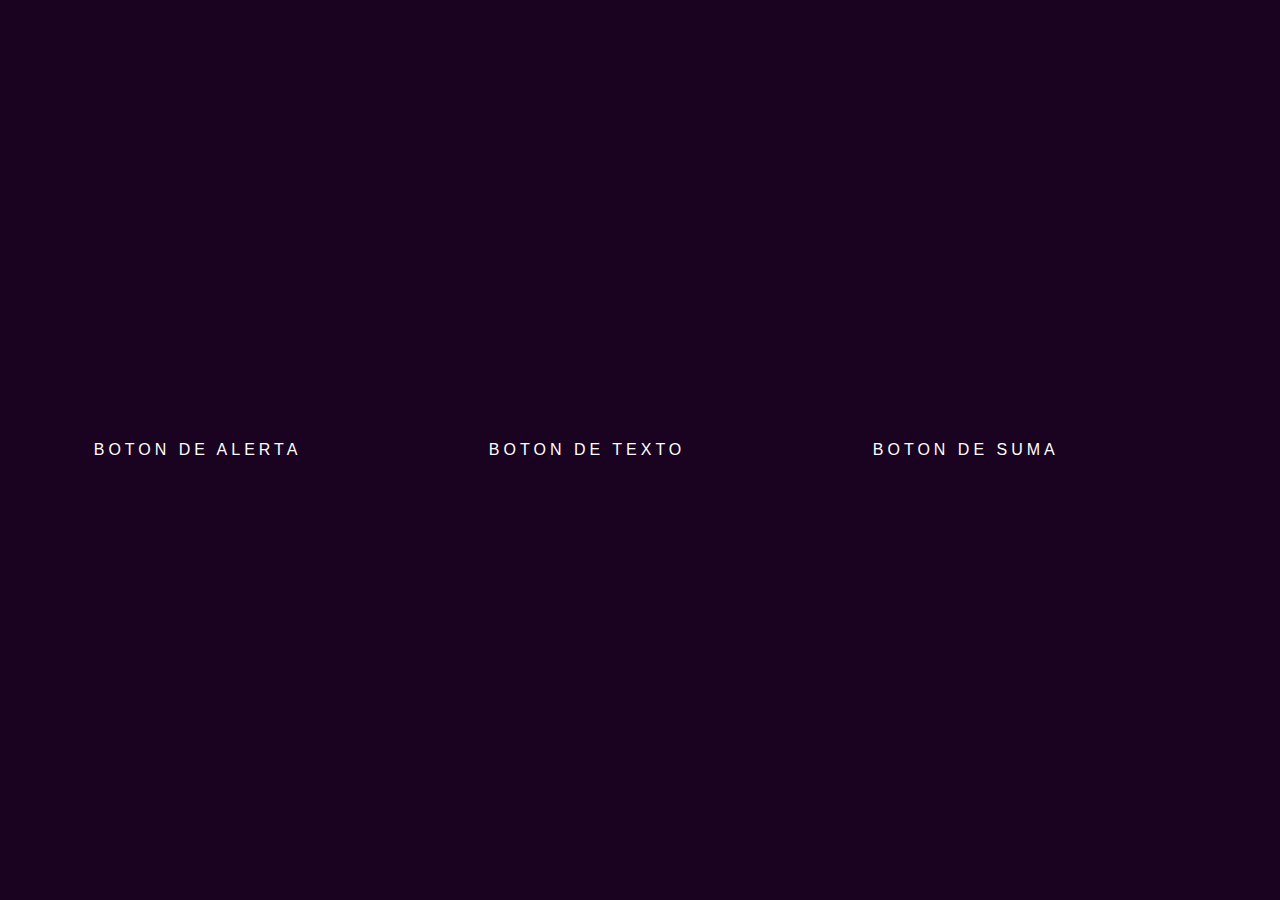
<file: ejercicios-js/index.html>
<!DOCTYPE html>
<html lang="es">
  <head>
    <meta charset="UTF-8" />
    <meta http-equiv="X-UA-Compatible" content="IE=edge" />
    <meta name="viewport" content="width=device-width, initial-scale=1.0" />
    <link rel="stylesheet" href="stylos.css" />
    <title>Probando js</title> 
  </head>
  <body>

    
      <div class="contenedor" >

       <a onclick="hola()" class="boton-neon">
        
        <div id="div1"></div>
        <div id="div2"></div>
        <div id="div3"></div>
        <div id="div4"></div>
        BOTON DE ALERTA
       </a>
      
       <a onclick="holaText()" class="boton-neon">
        
        <div id="div1"></div>
        <div id="div2"></div>
        <div id="div3"></div>
        <div id="div4"></div>
        BOTON DE TEXTO
       </a>

       <a onclick="suma()" class="boton-neon">
        
        <div id="div1"></div>
        <div id="div2"></div>
        <div id="div3"></div>
        <div id="div4"></div>
        BOTON DE SUMA
       </a>
     <div>  
      
      <script src="../ejercicios-js/aplicandoJS.js"></script>
</body>
</html>
</file>
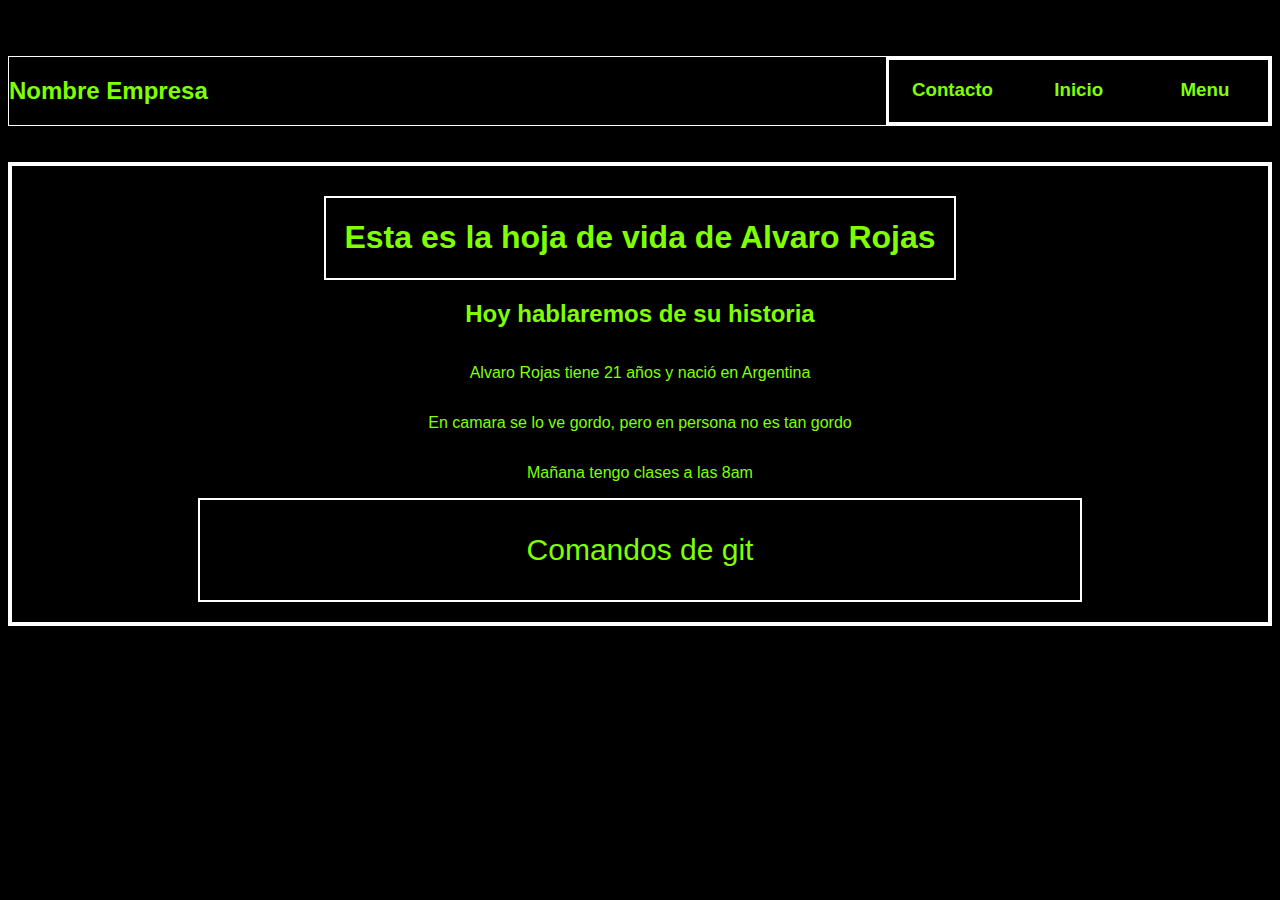
<file: HTML/Index.html>
<!DOCTYPE html>
<html lang="es">
  <head>
    <meta charset="UTF-8" />
    <meta http-equiv="X-UA-Compatible" content="IE=edge" />
    <meta name="viewport" content="width=device-width, initial-scale=1.0" />
    <link rel="stylesheet" href="../CSS/stylos.css" />
    <title>Alvaro Rojas</title>
  </head>
  <body>
    <div class="Cabecera">
      <h2>Nombre Empresa</h2>
      <div class="botonera">
        <a class="links" href="#">
          <h3>Contacto</h3>
        </a>
        <a class="links" href=""><h3>Inicio</h3></a>

        <a class="links" href=""> <h3>Menu</h3></a>
      </div>
    </div>
    <br />
    <br />
    <div class="Contenedor">
      <div class="Titulo">
        <a href=""><h1>Esta es la hoja de vida de Alvaro Rojas</h1></a>
      </div>
      <h2>Hoy hablaremos de su historia</h2>
      <p>Alvaro Rojas tiene 21 años y nació en Argentina</p>
      <p>En camara se lo ve gordo, pero en persona no es tan gordo</p>
      <p>Mañana tengo clases a las 8am</p>
      <div class="boton-comandos-git">
        <a href="../HTML/Comandos de git.html">Comandos de git</a>
      </div>
    </div>
  </body>
</html>
</file>
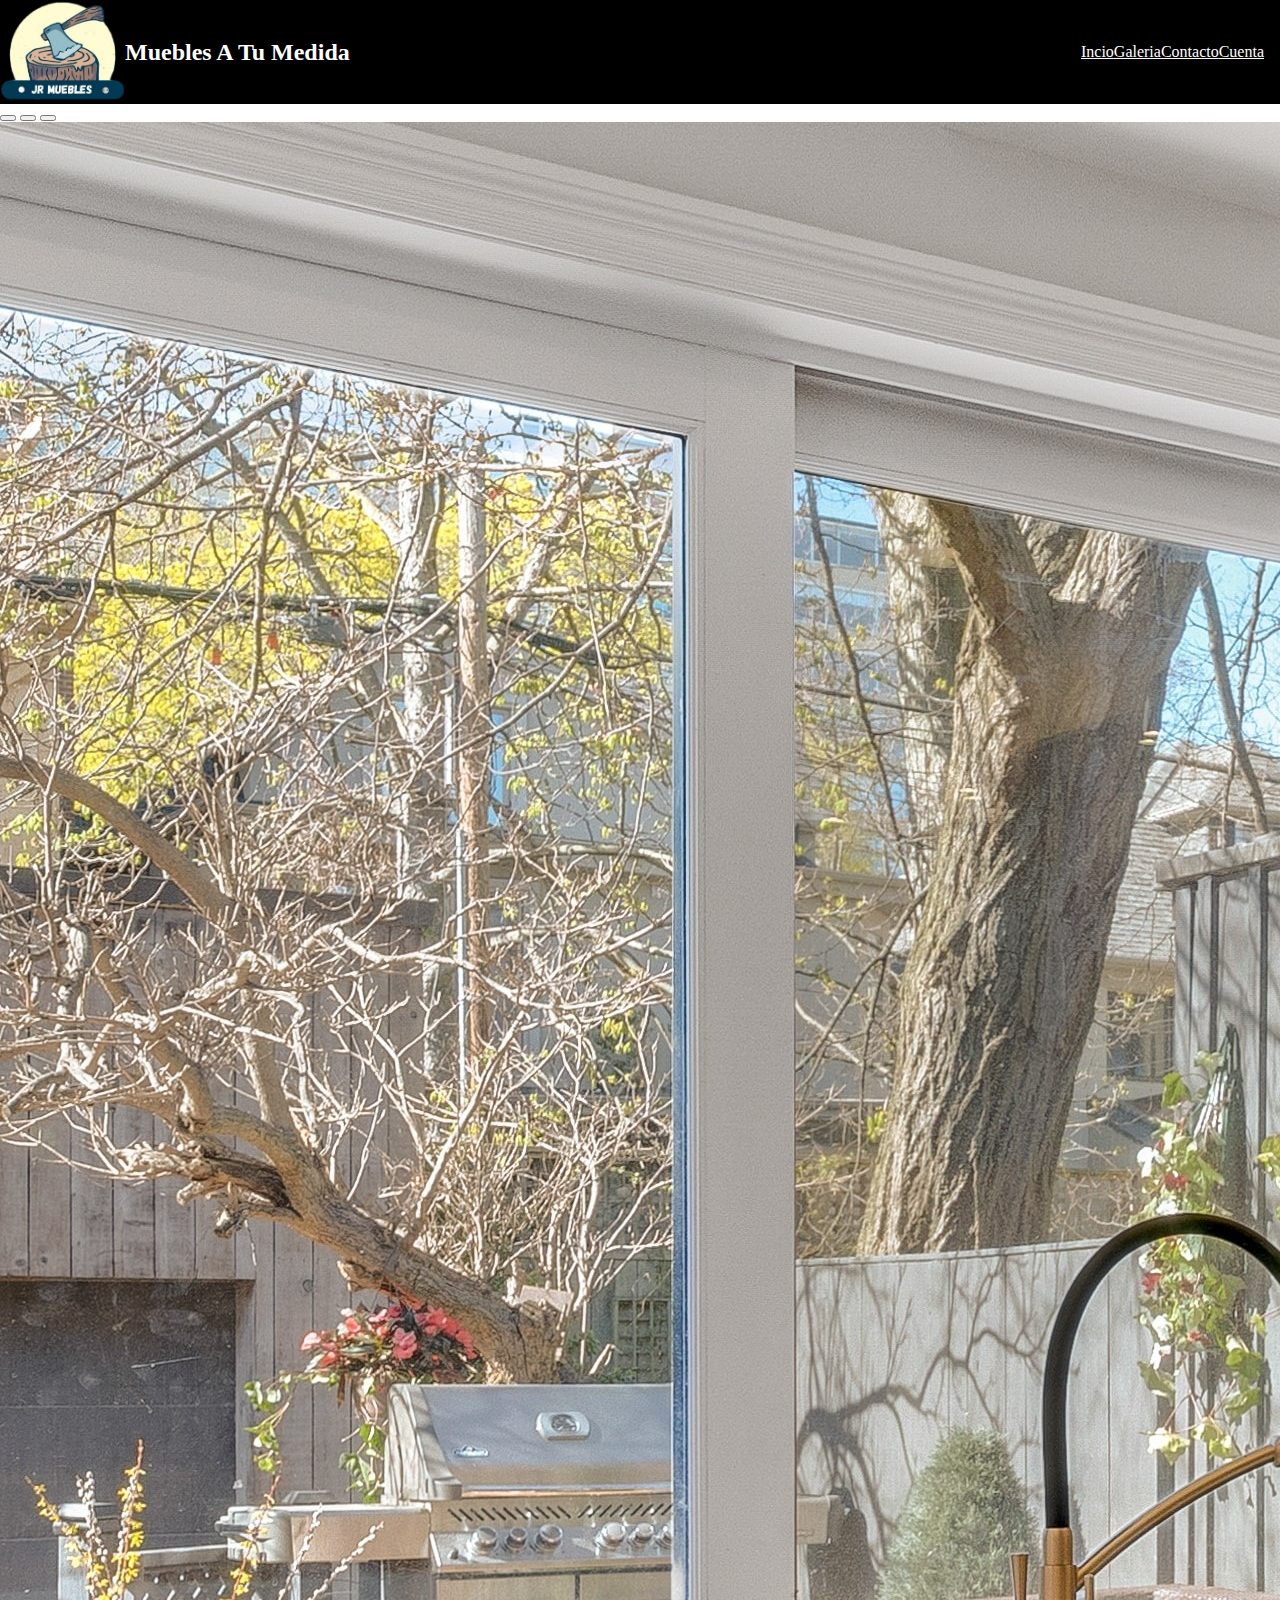
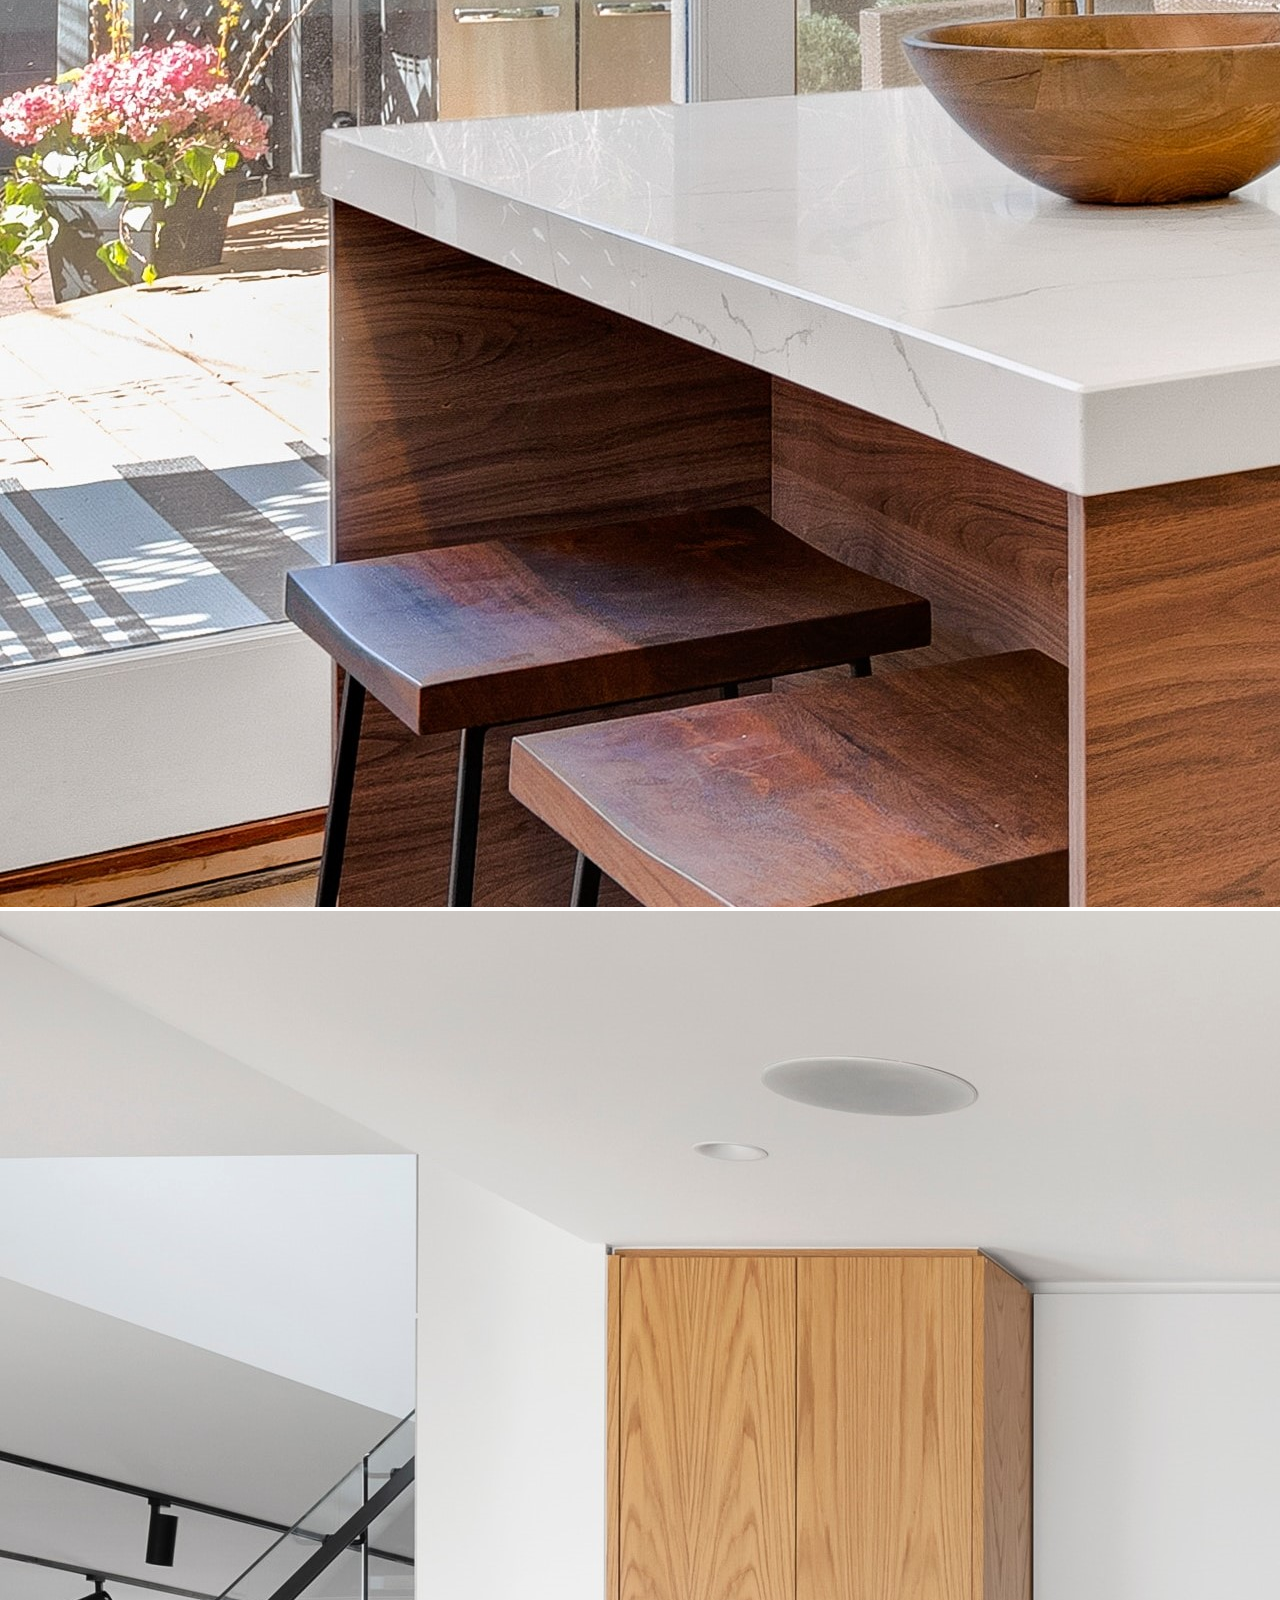
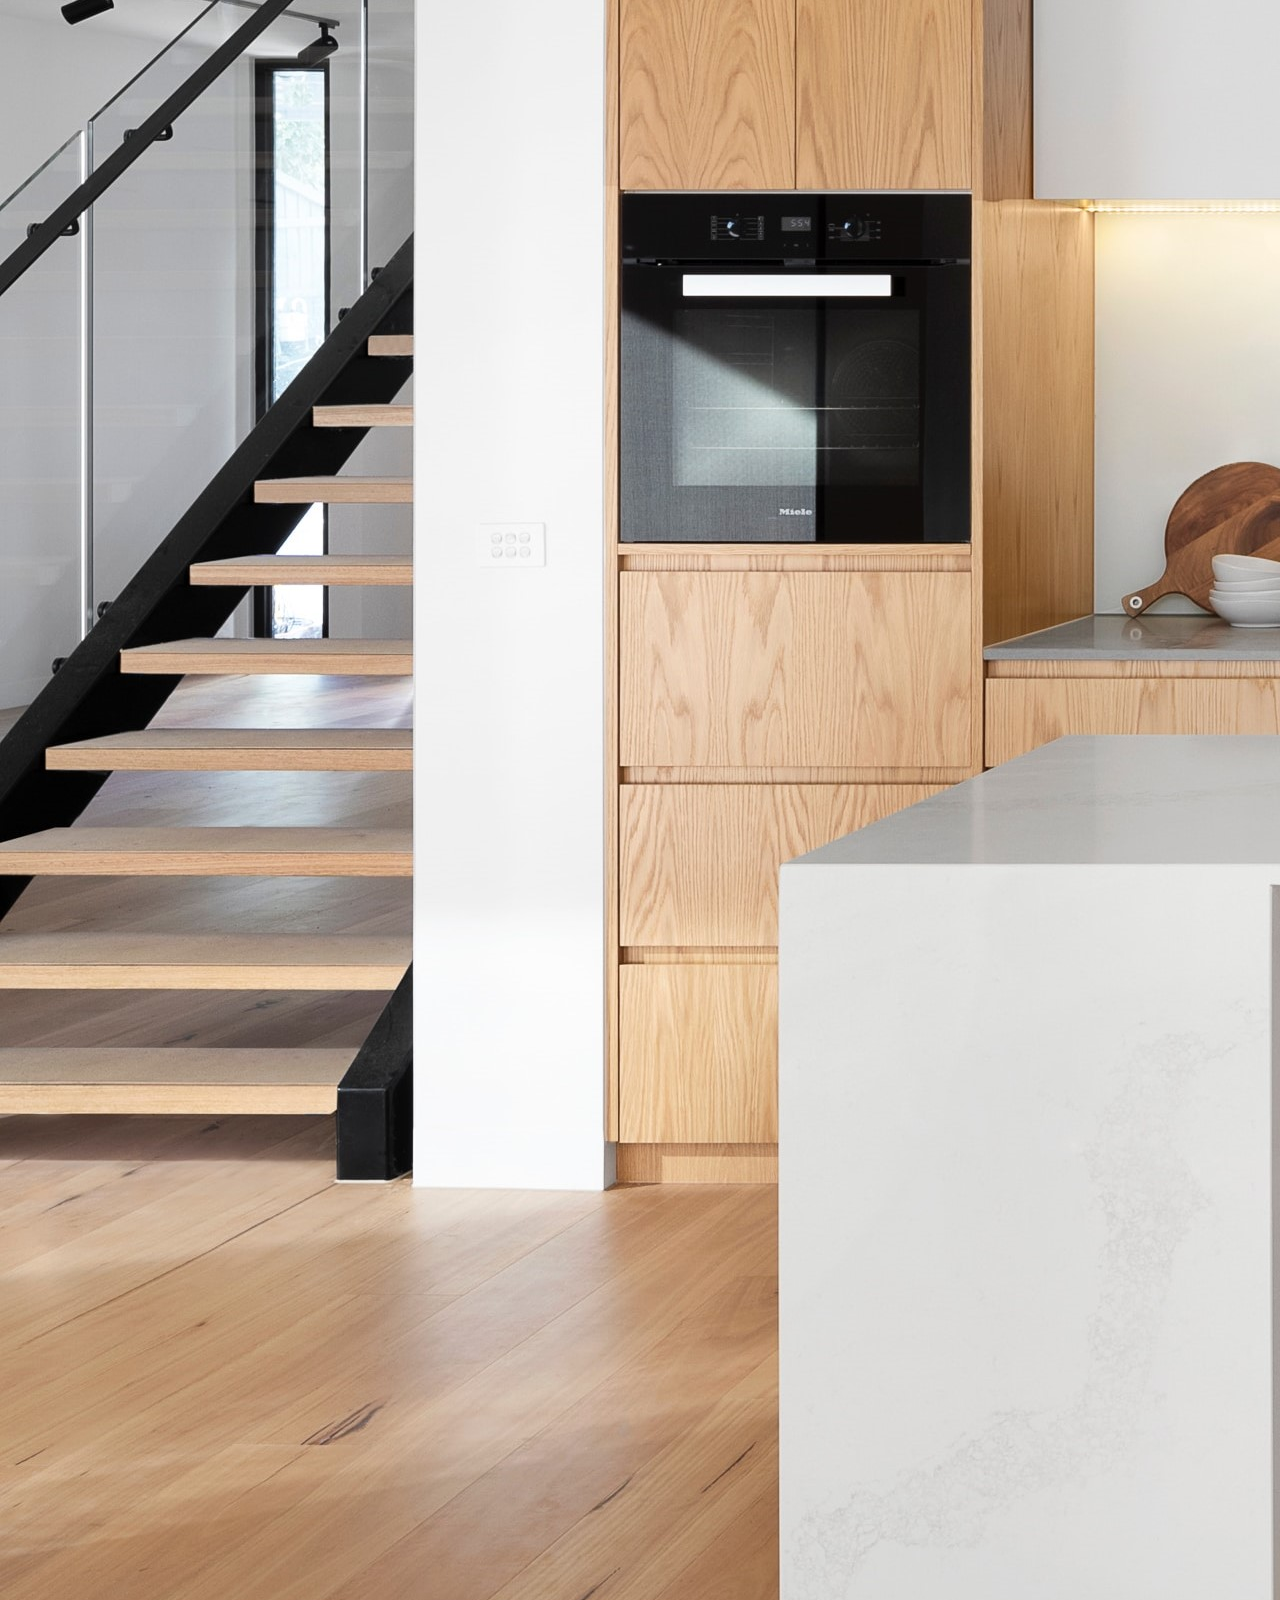
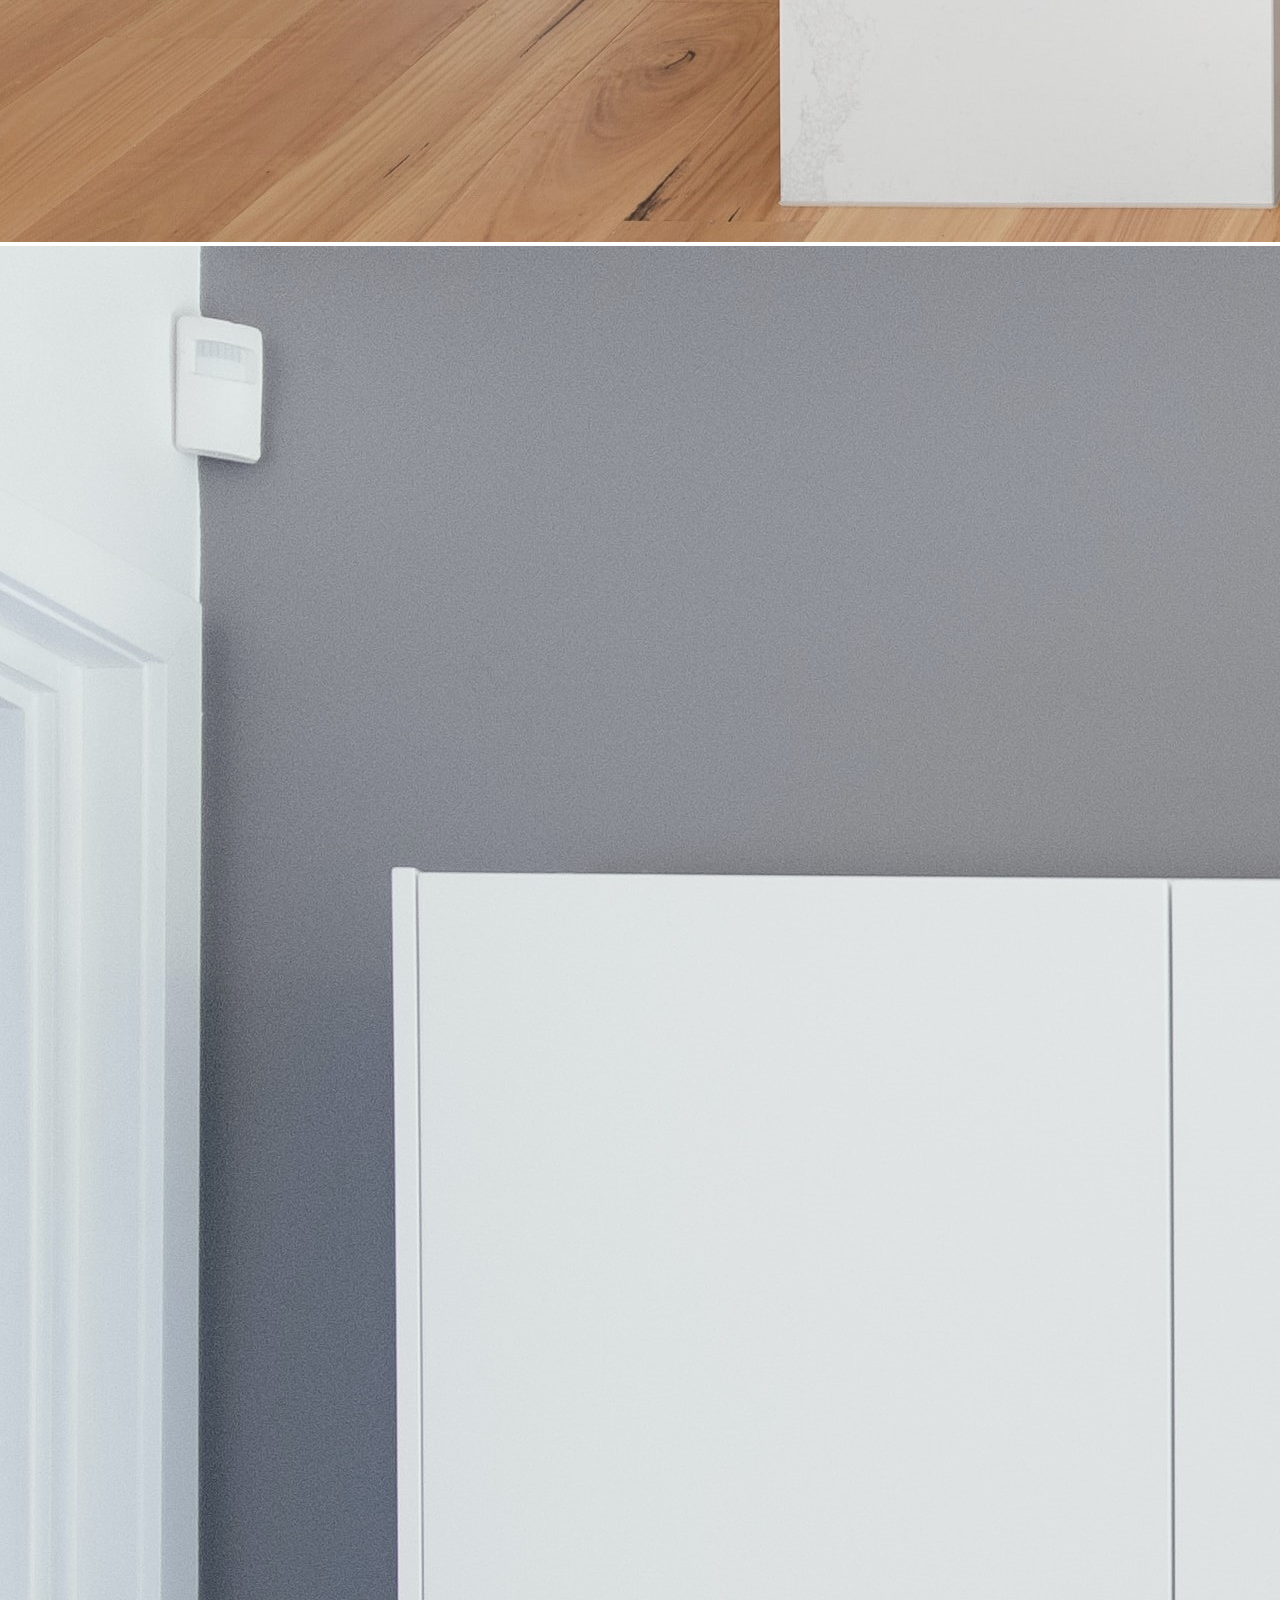
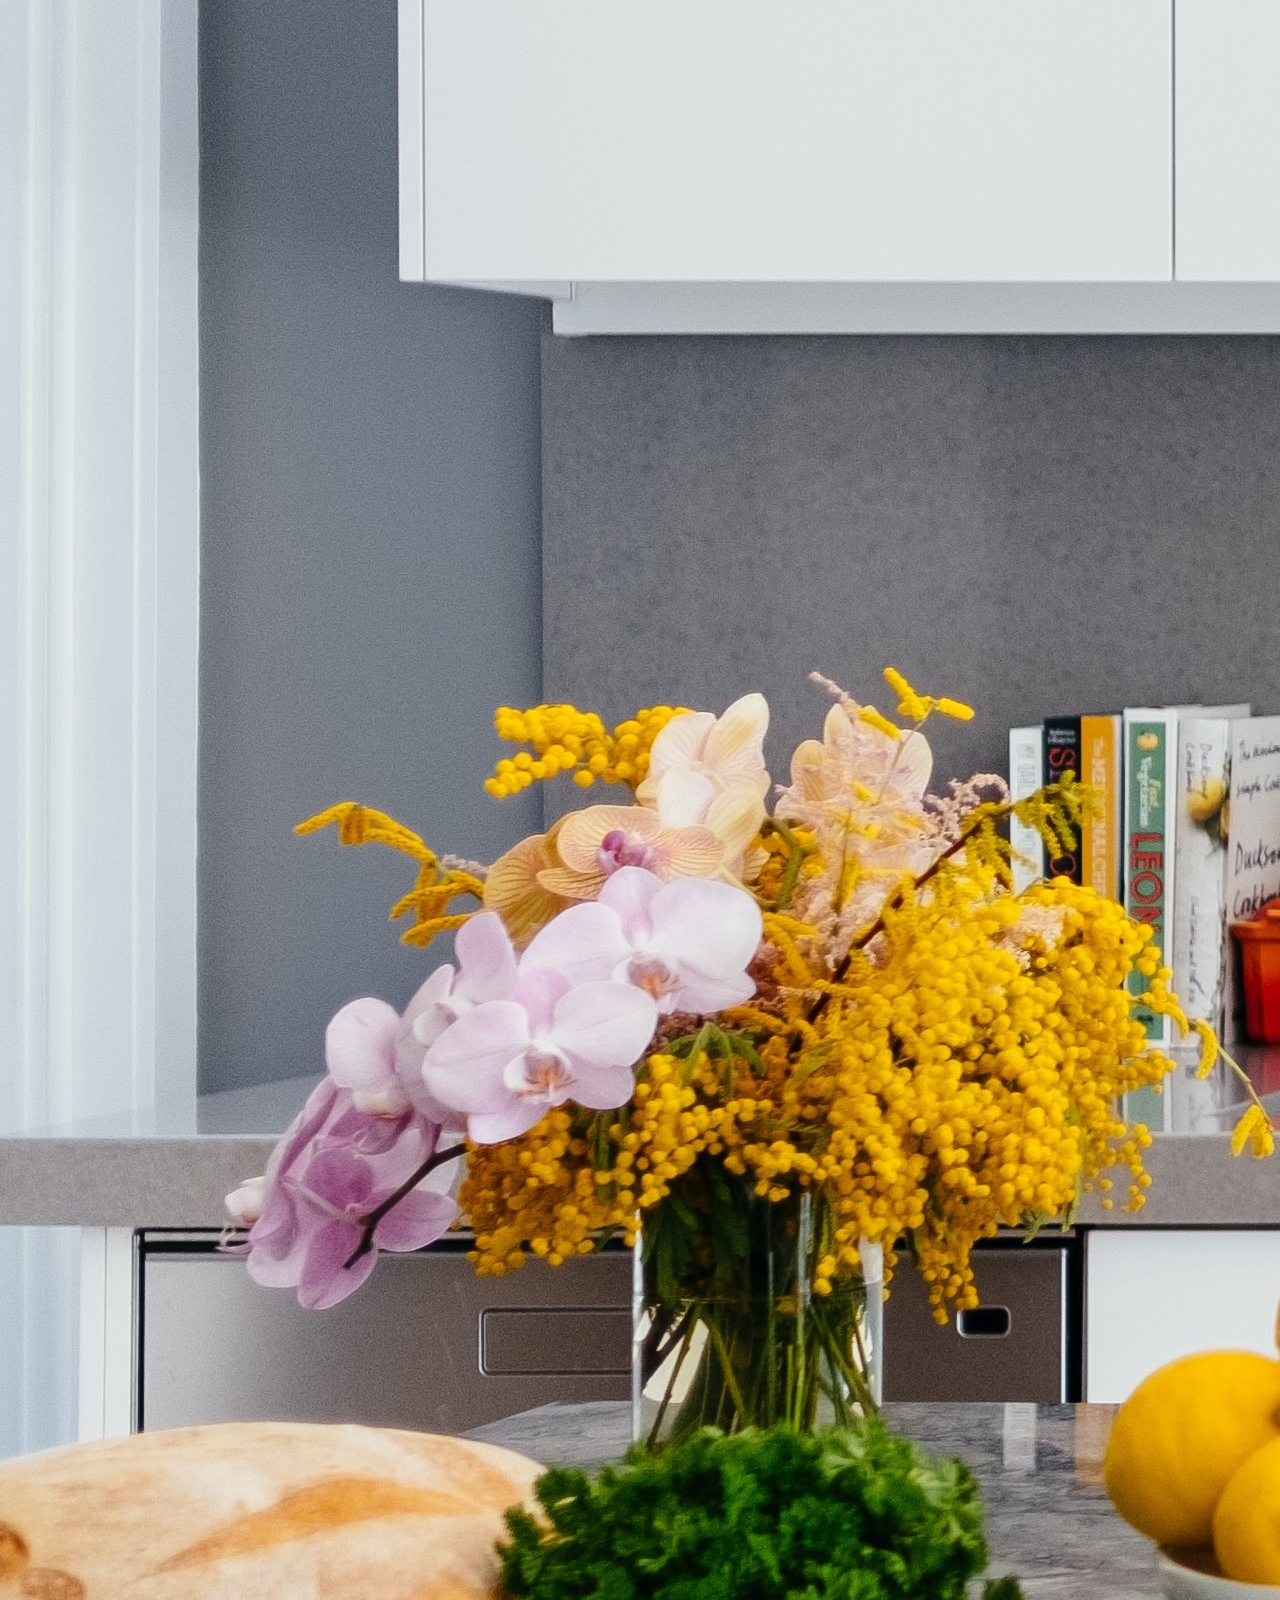
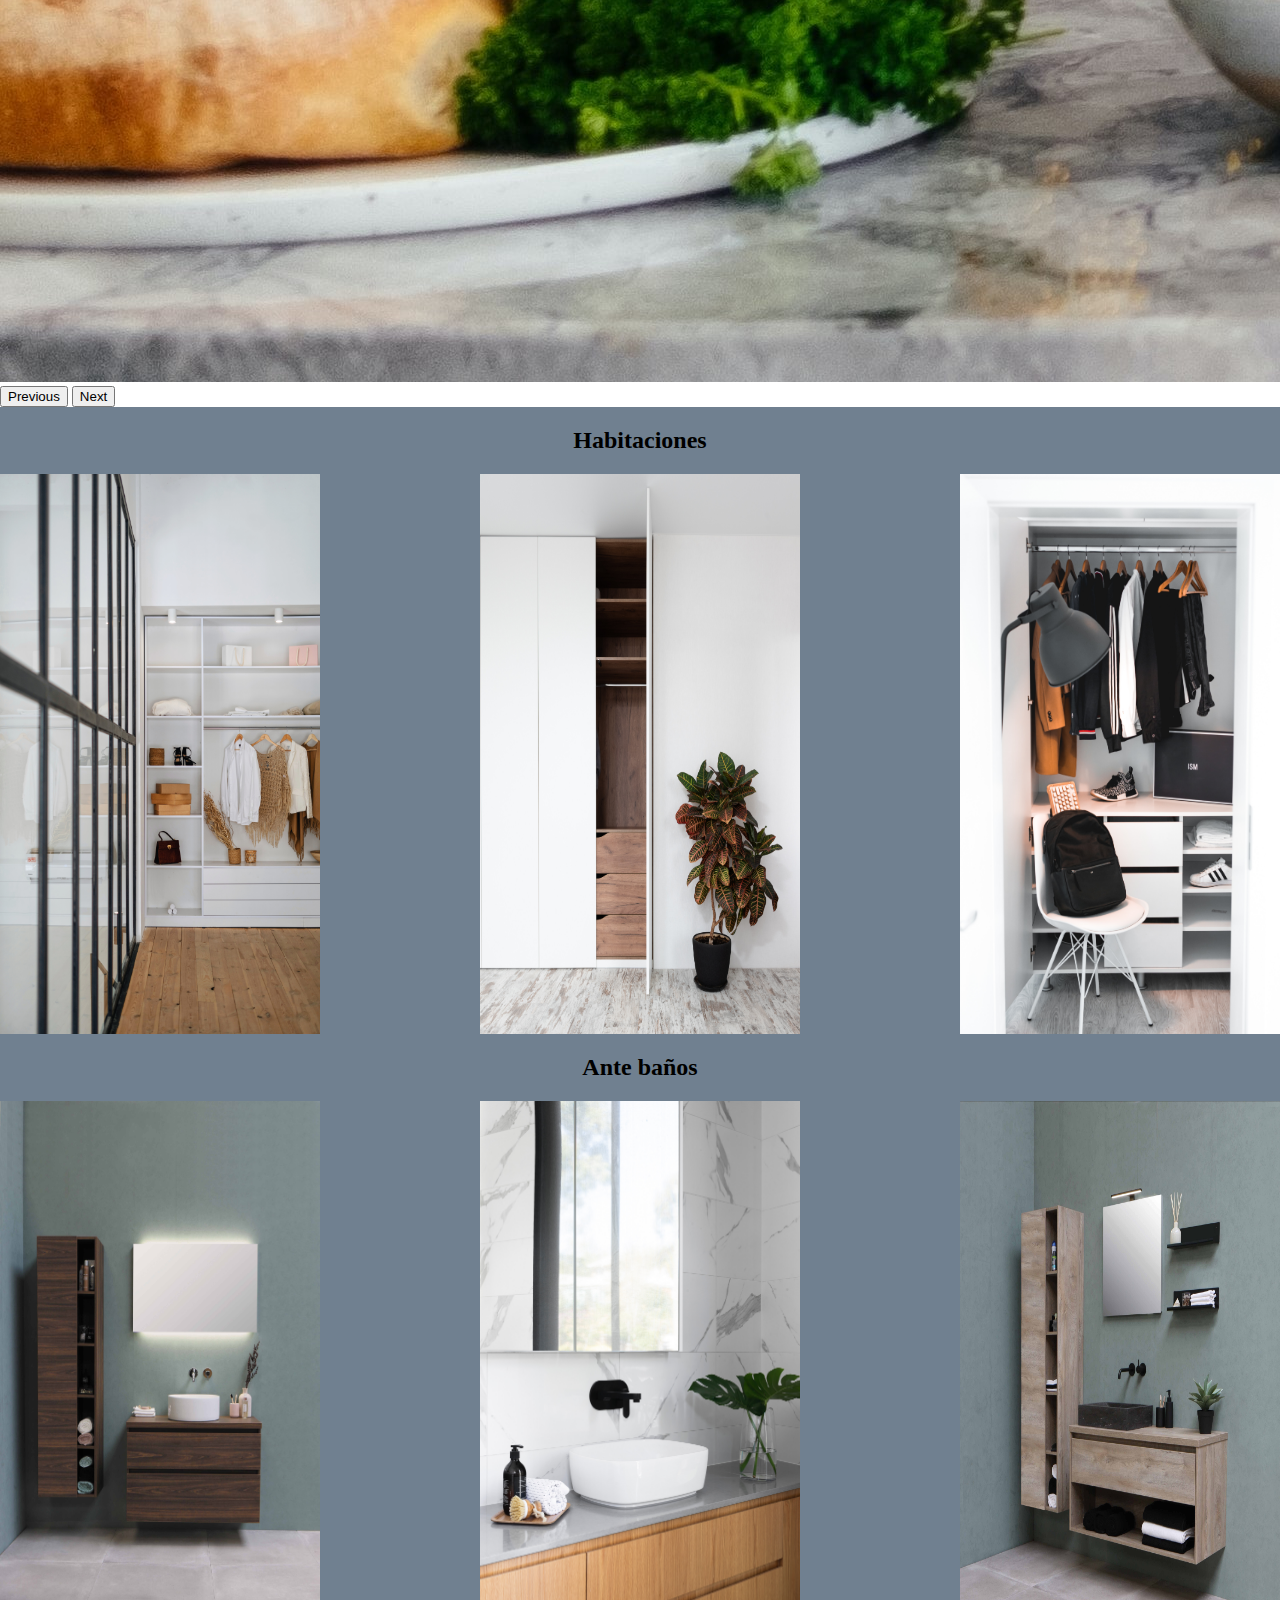
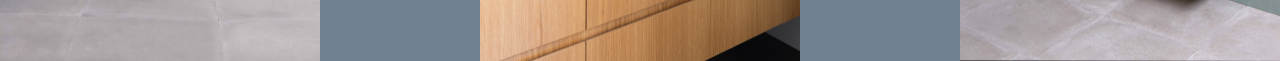
<file: html/index.html>
<!DOCTYPE html>
<html lang="es">
<head>
  <meta charset="UTF-8">
  <meta http-equiv="X-UA-Compatible" content="IE=edge">
  <meta name="viewport" content="width=device-width, initial-scale=1.0">
  <link rel="stylesheet" href="../css/index.css">
  <link rel="shortcut icon" href="../imagenes/CarpinteriaLogo.png"/>
  <link href="https://cdn.jsdelivr.net/npm/bootstrap@5.0.2/dist/css/bootstrap.min.css" rel="stylesheet" integrity="sha384-EVSTQN3/azprG1Anm3QDgpJLIm9Nao0Yz1ztcQTwFspd3yD65VohhpuuCOmLASjC" crossorigin="anonymous">
  <title>Jr Muebles</title>
</head>
<body>
  <header>
    <div class="logo">
      <a href="#"><img src="../imagenes/CarpinteriaLogo.png" alt="Logo de la empresa"></a>
      <h2 class="nombre-empresa">
        Muebles A Tu Medida
      </h2>
    </div>
    <nav class="botones">
      <a href="../html/index.html" class="nav-link">Incio</a>
      <a href="../html/galeria.html" class="nav-link">Galeria</a>
      <a href="../html/contacto.html" class="nav-link">Contacto</a>
      <a href="../html/presentacion.html" class="nav-link">Cuenta</a>
    </nav>
  </header>
  <!-- Aquí termina el header -->


  <main>
    <article>
      <div id="carouselExampleIndicators" class="carousel slide" data-bs-ride="carousel">
        <div class="carousel-indicators">
          <button type="button" data-bs-target="#carouselExampleIndicators" data-bs-slide-to="0" class="active" aria-current="true" aria-label="Slide 1"></button>
          <button type="button" data-bs-target="#carouselExampleIndicators" data-bs-slide-to="1" aria-label="Slide 2"></button>
          <button type="button" data-bs-target="#carouselExampleIndicators" data-bs-slide-to="2" aria-label="Slide 3"></button>
        </div>
        <div class="carousel-inner">
          <div class="carousel-item active">
            <img src="../imagenes/Cocina1.jpg" class="d-block w-100" alt="Cocina1">
          </div>
          <div class="carousel-item">
            <img src="../imagenes/Cocina2.jpg" class="d-block w-100" alt="Cocina2">
          </div>
          <div class="carousel-item">
            <img src="../imagenes/Cocina3.jpg" class="d-block w-100" alt="Cocina3">
          </div>
        </div>
        <button class="carousel-control-prev" type="button" data-bs-target="#carouselExampleIndicators" data-bs-slide="prev">
          <span class="carousel-control-prev-icon" aria-hidden="true"></span>
          <span class="visually-hidden">Previous</span>
        </button>
        <button class="carousel-control-next" type="button" data-bs-target="#carouselExampleIndicators" data-bs-slide="next">
          <span class="carousel-control-next-icon" aria-hidden="true"></span>
          <span class="visually-hidden">Next</span>
        </button>
      </div>
    </article>


    <article class="articulo2">
      <div class="texto2">
        <a class="subtitulo" href=""><h2>Habitaciones</h2></a>
      </div>
      <div class="habitacion">
        <img class="placard1" src="../imagenes/placard1.jpg" alt="">
        <img class="placard1" src="../imagenes/Placard2.jpg" alt="">
       <img class="placard1" src="../imagenes/Placard3.jpg" alt="">
    </div>
    </article>

    <!-- Aquí comienza el Articulo 2 "Seccion de baños" -->

    <article class="articulo2">
      <div class="texto2">
        <a class="subtitulo" href=""><h2>Ante baños</h2></a>
      </div>
      <div class="habitacion">
        <img class="placard1" src="../imagenes/antebaño1.jpg" alt="">
        <img class="placard1" src="../imagenes/antebaño2.jpg" alt="">
       <img class="placard1" src="../imagenes/antebaño3.jpg" alt="">
    </div>
    </article>
  </main>




  <aside>

  </aside>
  <footer>

  </footer>
  <script src="../js/app.js"></script>
<script src="https://cdn.jsdelivr.net/npm/bootstrap@5.0.2/dist/js/bootstrap.bundle.min.js" integrity="sha384-MrcW6ZMFYlzcLA8Nl+NtUVF0sA7MsXsP1UyJoMp4YLEuNSfAP+JcXn/tWtIaxVXM" crossorigin="anonymous"></script> 
</body>
</html>
</file>
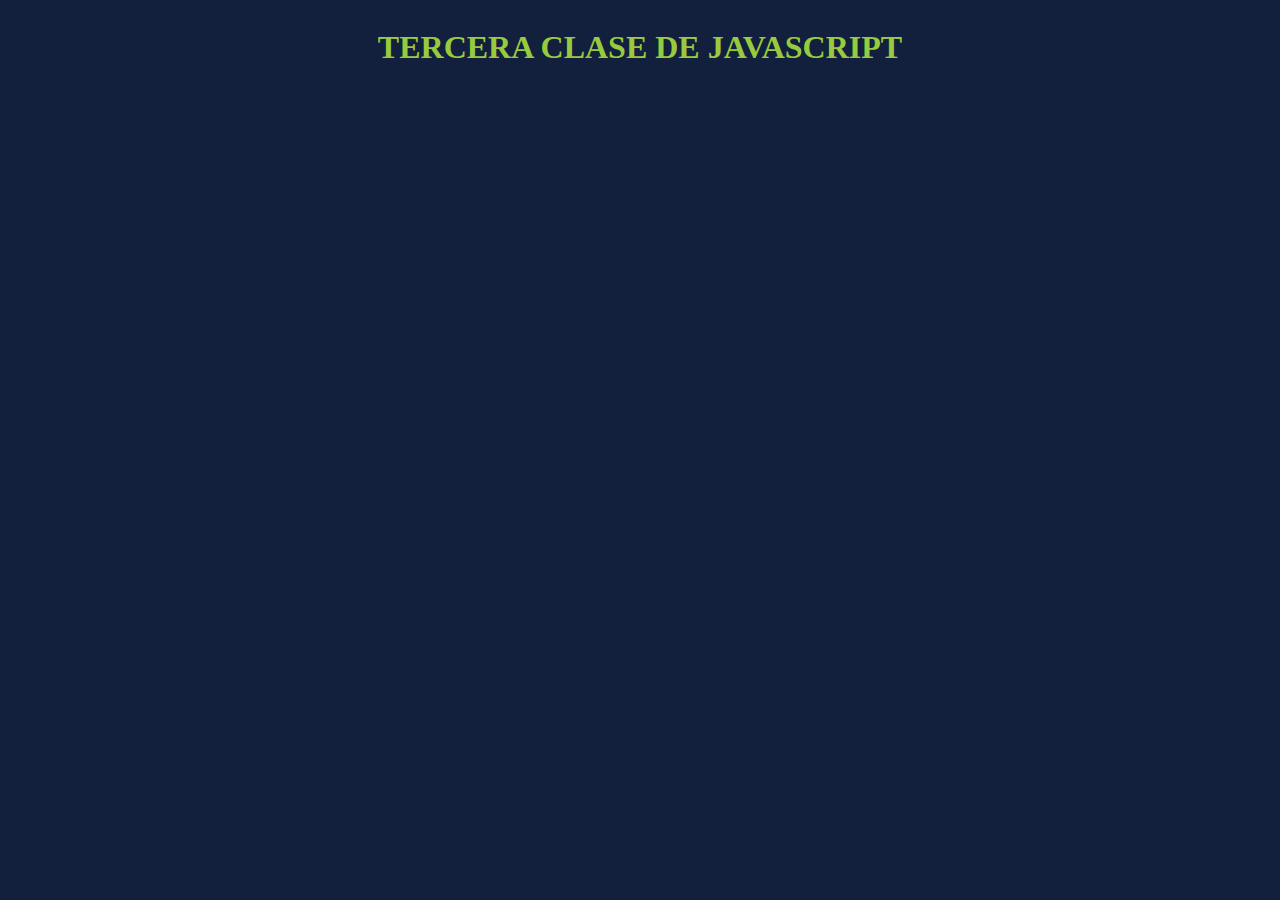
<file: Tercera-Clase/index.HTML>
<!DOCTYPE html>
<html lang="es">
<head>
    <meta charset="UTF-8">
    <meta http-equiv="X-UA-Compatible" content="IE=edge">
    <meta name="viewport" content="width=device-width, initial-scale=1.0">
    <link rel="stylesheet" href="../Tercera-Clase/styles.css">
    <title>Tercera clase de javascript</title>
</head>
<body>
    <h1 class="titulo">TERCERA CLASE DE JAVASCRIPT</h1>

    <script src="../Tercera-Clase/Terceraclase.js"></script>
</body>
</html>
</file>
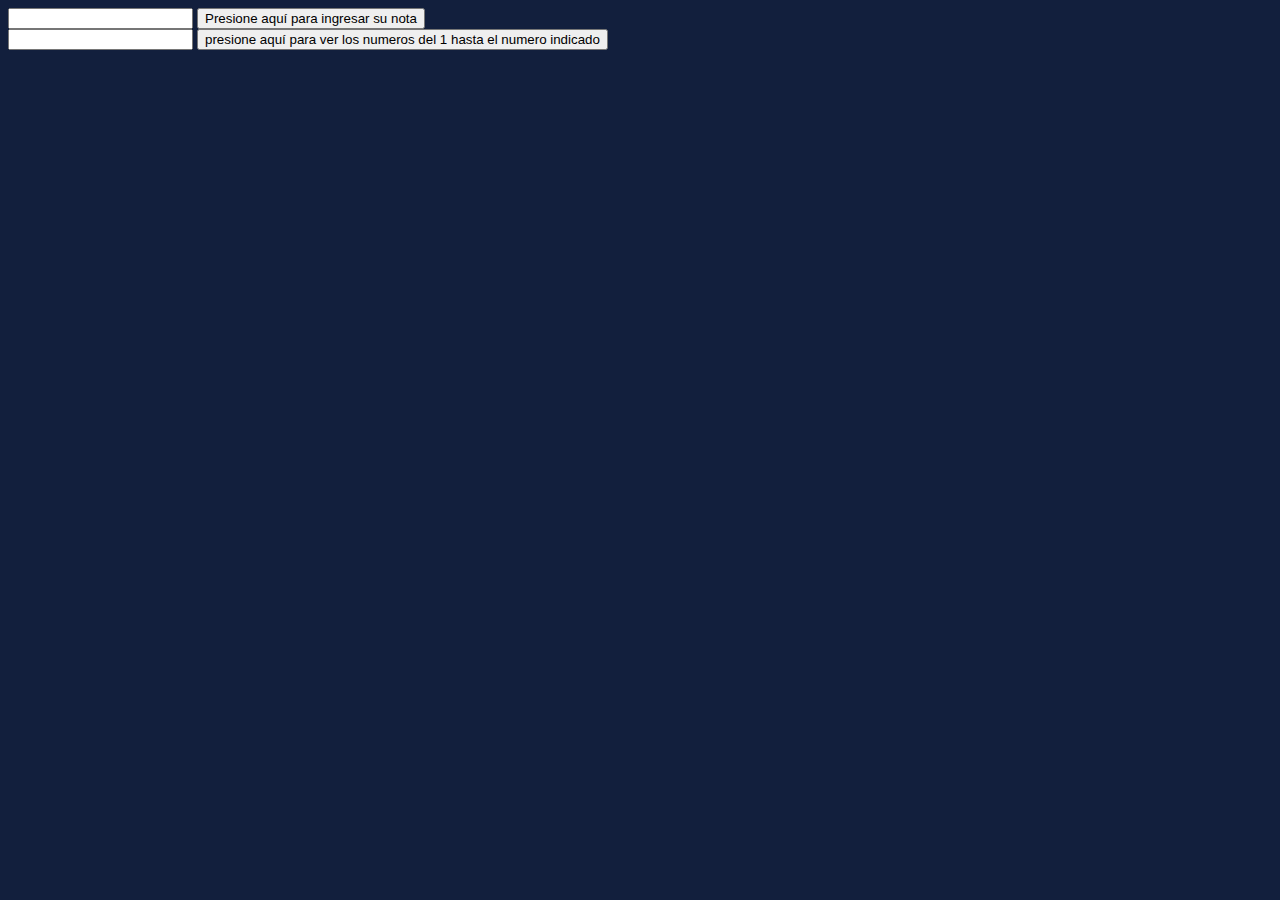
<file: Clase-4/clase-4.HTML>
<!DOCTYPE html>
<html lang="es">
<head>
    <meta charset="UTF-8">
    <meta http-equiv="X-UA-Compatible" content="IE=edge">
    <meta name="viewport" content="width=device-width, initial-scale=1.0">
    <link rel="stylesheet" href="../Clase-4/stylos-4.CSS">
    <title>Clase 5 de javascript </title>
</head>
<body>

    <input type="text" id="notus">
    <button onclick="notas()"> Presione aquí para ingresar su nota</button>
    <br>

    <input type="text"  id="Num">

    <button onclick="impresion()"> presione aquí para ver los numeros del 1 hasta el numero indicado</button>
    <br>
    <script src="../Clase-4/Clase-4_javascript.js"></script>
</body>
</html>
</file>
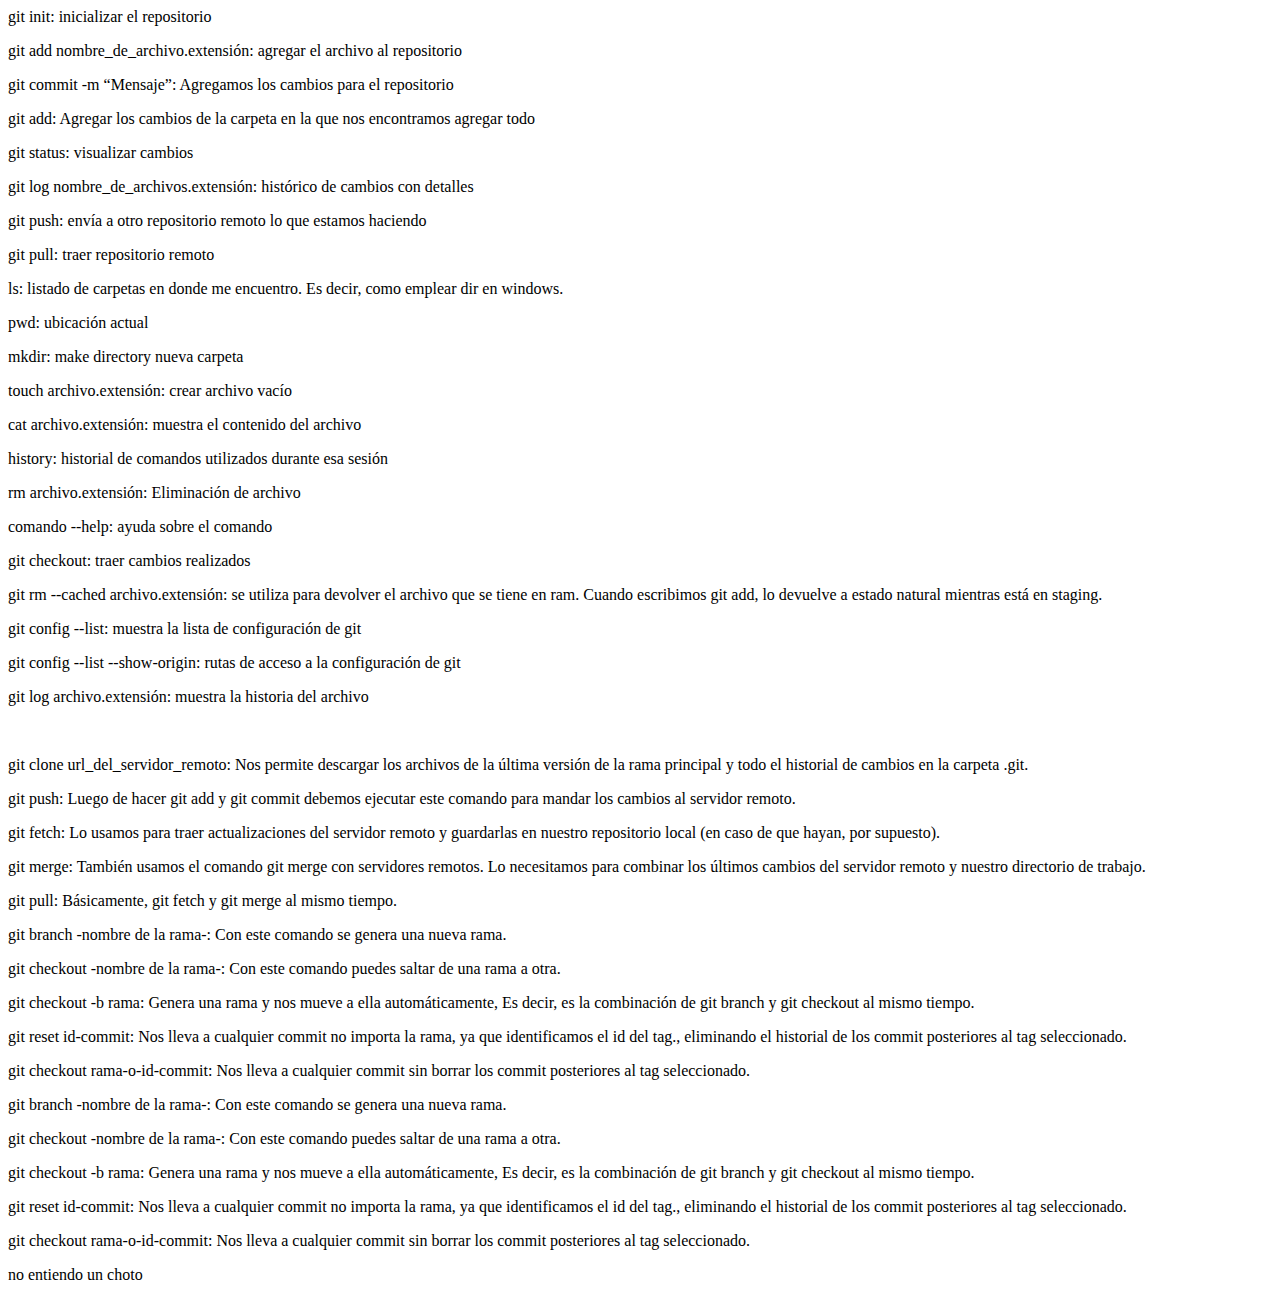
<file: HTML/Comandos de git.html>
<!DOCTYPE html>
<html lang="en">
<head>
    <meta charset="UTF-8">
    <meta http-equiv="X-UA-Compatible" content="IE=edge">
    <meta name="viewport" content="width=device-width, initial-scale=1.0">
    <title>Document</title>
</head>
<body>
    git init: inicializar el repositorio
<p>git add nombre_de_archivo.extensión: agregar el archivo al repositorio</p>

<p>git commit -m “Mensaje”: Agregamos los cambios para el repositorio</p>

<p>git add: Agregar los cambios de la carpeta en la que nos encontramos agregar todo</p>

<p>git status: visualizar cambios</p>

<p>git log nombre_de_archivos.extensión: histórico de cambios con detalles</p>

<p>git push: envía a otro repositorio remoto lo que estamos haciendo</p>

<p>git pull: traer repositorio remoto</p>

<p>ls: listado de carpetas en donde me encuentro. Es decir, como emplear dir en windows.</p>

<p>pwd: ubicación actual</p>

<p>mkdir: make directory nueva carpeta</p>

<p>touch archivo.extensión: crear archivo vacío</p>

<p>cat archivo.extensión: muestra el contenido del archivo</p>

<p>history: historial de comandos utilizados durante esa sesión</p>

<p>rm archivo.extensión: Eliminación de archivo</p>

<p>comando --help: ayuda sobre el comando</p>

<p>git checkout: traer cambios realizados</p>

<p>git rm --cached archivo.extensión: se utiliza para devolver el archivo que se tiene en ram. Cuando escribimos git add, lo devuelve a estado natural mientras está en staging.</p>

<p>git config --list: muestra la lista de configuración de git</p>

<p>git config --list --show-origin: rutas de acceso a la configuración de git</p>

<p>git log archivo.extensión: muestra la historia del archivo</p>

<br>

<p>git clone url_del_servidor_remoto: Nos permite descargar los archivos de la última versión de la rama principal y todo el historial de cambios en la carpeta .git.</p>

<p>git push: Luego de hacer git add y git commit debemos ejecutar este comando para mandar los cambios al servidor remoto.</p>

<p>git fetch: Lo usamos para traer actualizaciones del servidor remoto y guardarlas en nuestro repositorio local (en caso de que hayan, por supuesto).</p>

<p>git merge: También usamos el comando git merge con servidores remotos. Lo necesitamos para combinar los últimos cambios del servidor remoto y nuestro directorio de trabajo.</p>

<p>git pull: Básicamente, git fetch y git merge al mismo tiempo.</p>

<p>git branch -nombre de la rama-: Con este comando se genera una nueva rama.</p>

<p>git checkout -nombre de la rama-: Con este comando puedes saltar de una rama a otra.</p>

<p>git checkout -b rama: Genera una rama y nos mueve a ella automáticamente, Es decir, es la combinación de git branch y git checkout al mismo tiempo.</p>

<p>git reset id-commit: Nos lleva a cualquier commit no importa la rama, ya que identificamos el id del tag., eliminando el historial de los commit posteriores al tag seleccionado.</p>

<p>git checkout rama-o-id-commit: Nos lleva a cualquier commit sin borrar los commit posteriores al tag seleccionado.</p>

<p>git branch -nombre de la rama-: Con este comando se genera una nueva rama.</p>

<p>git checkout -nombre de la rama-: Con este comando puedes saltar de una rama a otra.</p>

<p>git checkout -b rama: Genera una rama y nos mueve a ella automáticamente, Es decir, es la combinación de git branch y git checkout al mismo tiempo.</p>

<p>git reset id-commit: Nos lleva a cualquier commit no importa la rama, ya que identificamos el id del tag., eliminando el historial de los commit posteriores al tag seleccionado.</p>

<p>git checkout rama-o-id-commit: Nos lleva a cualquier commit sin borrar los commit posteriores al tag seleccionado.</p>

<p> no entiendo un choto</p>

</body>
</html>
</file>
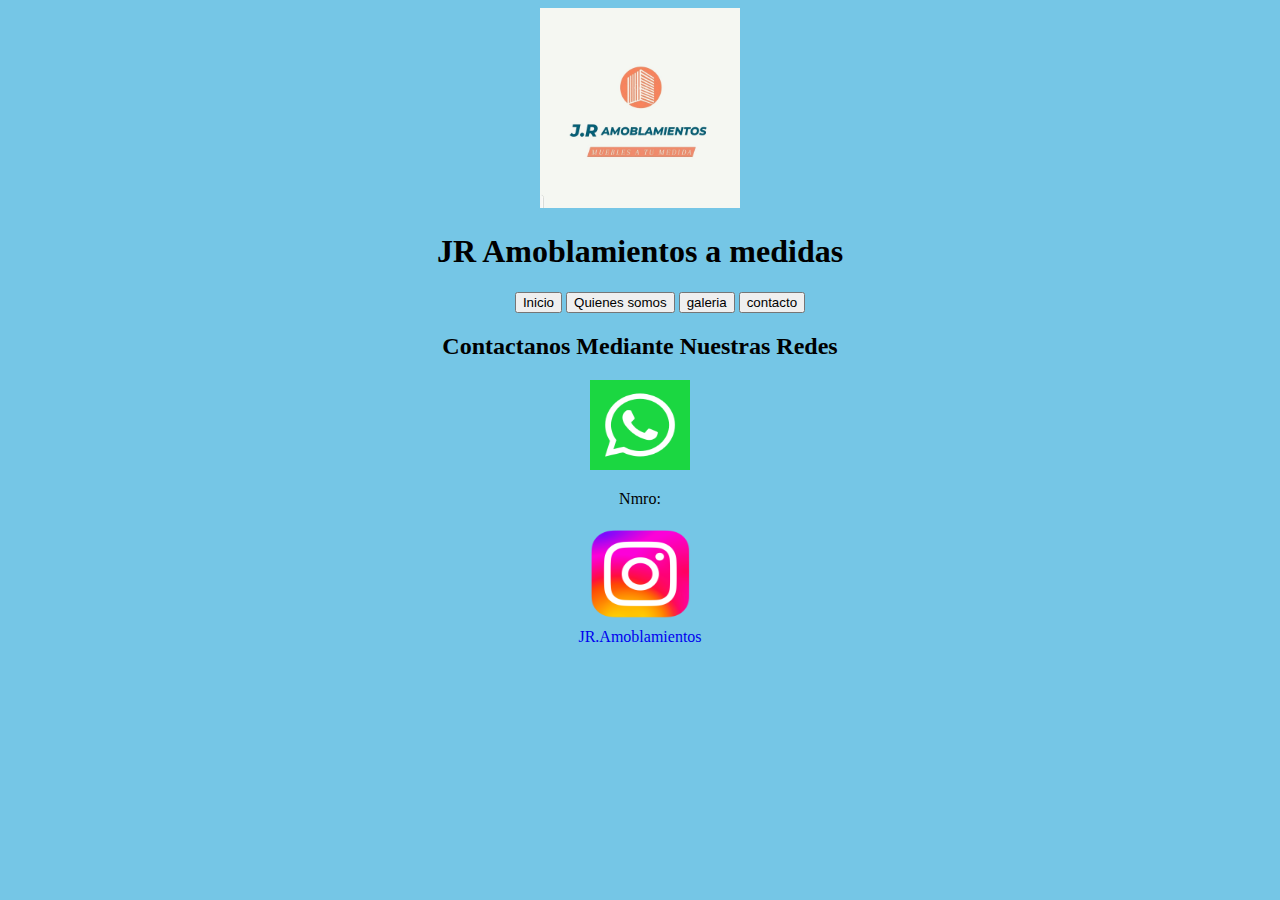
<file: html/contacto.html>
<!DOCTYPE html>
<html lang="es">
<head>
    <meta charset="UTF-8">
    <meta http-equiv="X-UA-Compatible" content="IE=edge">
    <meta name="viewport" content="width=device-width, initial-scale=1.0">
    <title>Contacto</title>
</head>
<body style="background-color: rgba(55, 173, 219, 0.692);">
    <header> 
        <nav>
           <div style="text-align: center;">
            <img src="../imagenes/JR logo.jpg" width="200px" height="200px" alt="">
        </div>
           <div style="text-align: center;">
            <h1>JR Amoblamientos a medidas</h1>
           </div>
           
          <div style="text-align: center;">
            <ul>
                <a href="index.html"><button>Inicio</button></a>
                <a href="presentacion.html"><button>Quienes somos</button></a>
                <a href="galeria.html"><button>galeria</button></a>
                <a href="contacto.html"><button>contacto</button></a>
            </ul>
          </div>

        </nav>
     
     </header>
    <main>
            <article>
                <div style="text-align: center;"> 
                    <h2>Contactanos Mediante Nuestras Redes</h2> 
                 <img src="../imagenes/logo wp.png" height="90px" width="100px" alt="logo de wp">
                 <p> Nmro:</p>
                 <img src="../imagenes/logo de instagram.png" height="100px" width="200px" alt="logo de instagram">
                </div>
                <div style="text-align: center;">
                    <a href="https://www.instagram.com/jrmu.eblesamedida/" style="text-decoration: none;">JR.Amoblamientos</a>
                </div>

                
             </article>

        
    </main>

</body>
</html>
</file>
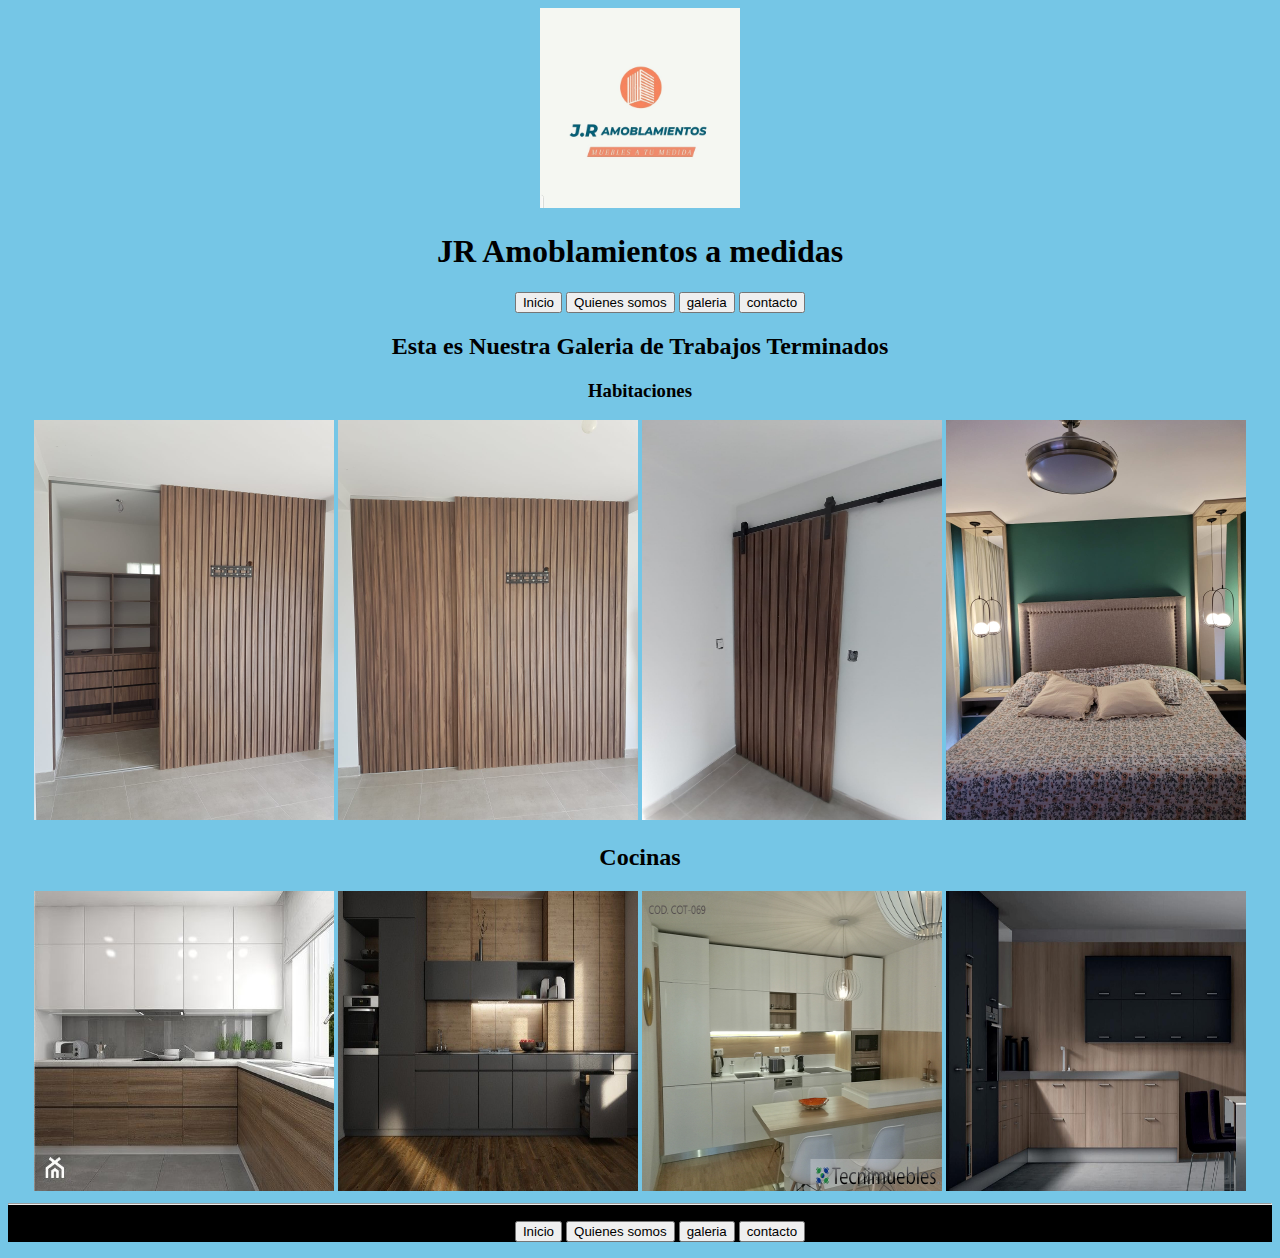
<file: html/galeria.html>
<!DOCTYPE html>
<html lang="es">
<head>
    <meta charset="UTF-8">
    <meta http-equiv="X-UA-Compatible" content="IE=edge">
    <meta name="viewport" content="width=device-width, initial-scale=1.0">
    <title>Galeria</title>
</head>
<body style="background-color:rgba(55, 173, 219, 0.692);">
    <header> 
        <nav>
           <div style="text-align: center;">
             <img src="../imagenes/JR logo.jpg"  height="200px" width="200px" alt="" >
        </div>
           <div style="text-align: center;">
            <h1>JR Amoblamientos a medidas</h1>
           </div>
        <div style="text-align: center;">
            <ul>
                <a href="index.html"><button>Inicio</button></a>
                <a href="presentacion.html"><button>Quienes somos</button></a>
                <a href="galeria.html"><button>galeria</button></a>
                <a href="contacto.html"><button>contacto</button></a>
            </ul>
        </div>
           
            
          
          
        </nav>
     
     </header>
     <main>
        <section>
            <div style="text-align: center;">
                <h2>Esta es Nuestra Galeria de Trabajos Terminados</h2>
            </div>
        </section>
        <section>
           <div style="text-align: center;">
            <h3>Habitaciones</h3>
           </div>
            <div style="text-align: center;">
                <img src="../imagenes/vestidor con panel.jpg" width="300px" height="400px"  alt="vestidor con panel para tv">
                <img src="../imagenes/puerta de vestidor.jpg" width="300px" height="400px" alt="puerta de vestidor">
                <img src="../imagenes/puerta granero.jpg" width="300px" height="400px" alt="puerta corrediza estilo granero">
                <img src="../imagenes/mesas de luz.jpg" width="300px" height="400px" alt="Mesas de noche con veladores colgantes">
            </div>
        </section>
        <section>
          <div style="text-align: center;">
            <h2>Cocinas</h2>
            <img src="../imagenes/cocina blanca.jpg" width="300px" height="300px" alt="Cocina terminada color blanco">
            <img src="../imagenes/cocina gris.jpg" width="300px" height="300px" alt="Cocina terminada color gris">
            <img src="../imagenes/cocina con isla.jpg" width="300px" height="300px" alt="cocina con isla integrada">
            <img src="../imagenes/cocina de colores combinados.jpg" width="300px" height="300px"  alt="muebles de cocina de colores combinados">
        
          </div>
               
        </section>


     </main>
     <footer style="background-color: black;">
        <hr>
      <div style="text-align: center;">
        <ul>
            <a href="index.html"><button>Inicio</button></a>
            <a href="presentacion.html"><button>Quienes somos</button></a>
            <a href="galeria.html"><button>galeria</button></a>
            <a href="contacto.html"><button>contacto</button></a>
        </ul>
      </div>
     </footer>
</body>
</html>
</file>
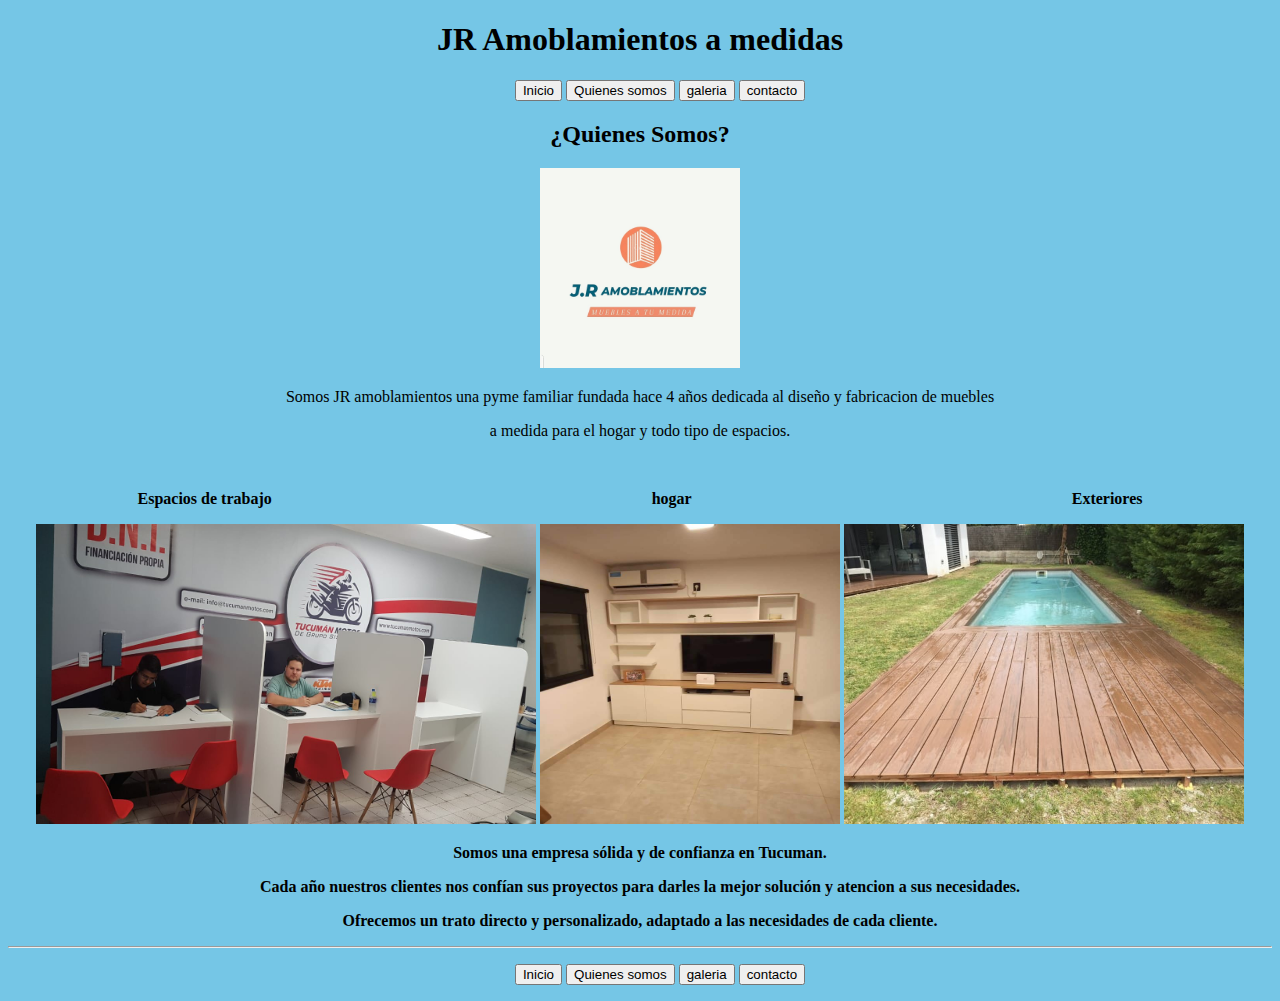
<file: html/presentacion.html>
<!DOCTYPE html>
<html lang="es">
<head>
    <meta charset="UTF-8">
    <meta http-equiv="X-UA-Compatible" content="IE=edge">
    <meta name="viewport" content="width=device-width, initial-scale=1.0">
    <title>Quienes somos</title>
</head>
<body style="background-color: rgba(55, 173, 219, 0.692);">
    <header>
        <nav>
           <div style="text-align: center;">
            <h1>JR Amoblamientos a medidas</h1>
           </div>
        
           
            
           <div style="text-align: center ;">
            <ul>
                <a href="index.html"><button>Inicio</button></a>
                <a href="presentacion.html"><button>Quienes somos</button></a>
                <a href="galeria.html"><button>galeria</button></a>
                <a href="contacto.html"><button>contacto</button></a>
            </ul>
           
           </div>
           
        </nav>
    </header>
<main>
    <div style="text-align: center;">
    
        <h2>¿Quienes Somos?</h2>
        <img src="../imagenes/JR logo.jpg" style="height: 200px; width: 200px;" alt="Logo de empresa">
        <p>Somos JR amoblamientos una pyme familiar fundada hace 4 años dedicada al diseño y fabricacion de muebles</p>
        <p> a medida para el hogar y todo tipo de espacios.</p>
    
     </div>
     <br>
<article>
    <div style="text-align:center ;">
        <div style="display: flex; justify-content: center;
        gap: 380px;">
            <p><Strong>Espacios de trabajo</Strong> 
            <p><strong>hogar</strong></p>  
            <p><strong>Exteriores</strong></p>
        </div>
          
    <img src="../imagenes/espacios de trabajo.jpg" style="width: 500px; height: 300px;" alt="escritorios con separadores">
    
    <img src="../imagenes/hogar.jpg"  style="width: 300px; height: 300px;" alt="rack de tv con cubiculos arriba">

    <img src="../imagenes/exteriores.jpg" style="width: 400px;  height: 300px;" alt="piso de tiras de maderas al rededor de piscina">

    </div>
    

</article>

   <article>
    <section>
    <div style="text-align: center;">
        <p> <strong> Somos  una empresa sólida y de confianza en Tucuman.</strong></p>
<p><strong> Cada año nuestros clientes nos confían sus proyectos para darles la mejor solución y atencion a sus necesidades.</strong></p>
<p><strong>Ofrecemos un trato directo y personalizado, adaptado a las necesidades de cada cliente.</strong></p>
    </div>
    </section>
   </article>
</main>
<footer>
    <nav>
    <hr> 
       <div style="text-align: center;">
        <ul>
            <a href="index.html"><button>Inicio</button></a>
            <a href="presentacion.html"><button>Quienes somos</button></a>
            <a href="galeria.html"><button>galeria</button></a>
            <a href="contacto.html"><button>contacto</button></a>
        </ul>
       </div>
    </nav> 
</footer>
</body>
</html>
</file>
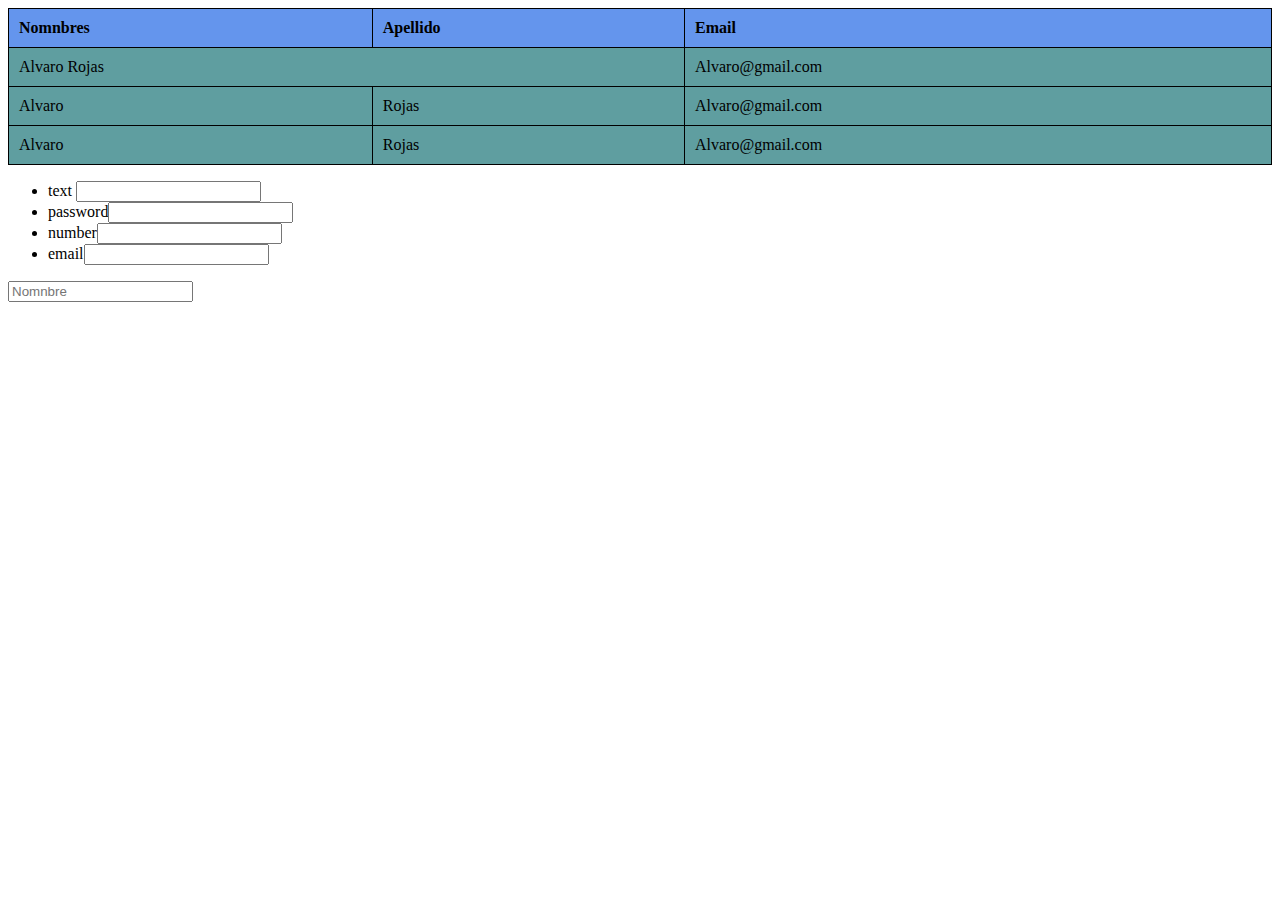
<file: html/tabla.html>
<!DOCTYPE html>
<html lang="es">
<head>
    <meta charset="UTF-8">
    <meta http-equiv="X-UA-Compatible" content="IE=edge">
    <meta name="viewport" content="width=device-width, initial-scale=1.0">
    <title>Document</title>
    <style>
        table,th,td{
            border: 1px solid black;
            border-collapse: collapse;
        }
    
    td{
        background-color:cadetblue;
    }
    tr{
        background-color: cornflowerblue;
    }

    th,td{
        padding: 10px;
    }
    th {
        text-align: left;
    }

    </style>
</head>
<body>
   <table style="width: 100%;">
    <tr>
        <th>Nomnbres</th>
        <th>Apellido</th>
        <th>Email</th>
    </tr>
    <tr>
        <td colspan="2">Alvaro Rojas</td>
       
        <TD>Alvaro@gmail.com</TD>
    </tr>
    
    <tr>
        <td>Alvaro</td>
        <td>Rojas</td>
        <TD>Alvaro@gmail.com</TD>
    </tr>
    <tr>
        <td>Alvaro</td>
        <td>Rojas</td>
        <TD>Alvaro@gmail.com</TD>
    </tr>
   </table>

   <!-- Formularios -->
   <ul>
   <li> text <input type="text"> </li>
   <li>password<input type="password" name="" id=""> </li>
   <li>number<input type="number" name="" id=""> </li>
   <li>email<input type="email"> </li>
</ul>

<div style="margin-top:15px;">
    <form action="">

        <input type="text" placeholder="Nomnbre">
    </form>
    
</div>

</body>
</html>
</file>
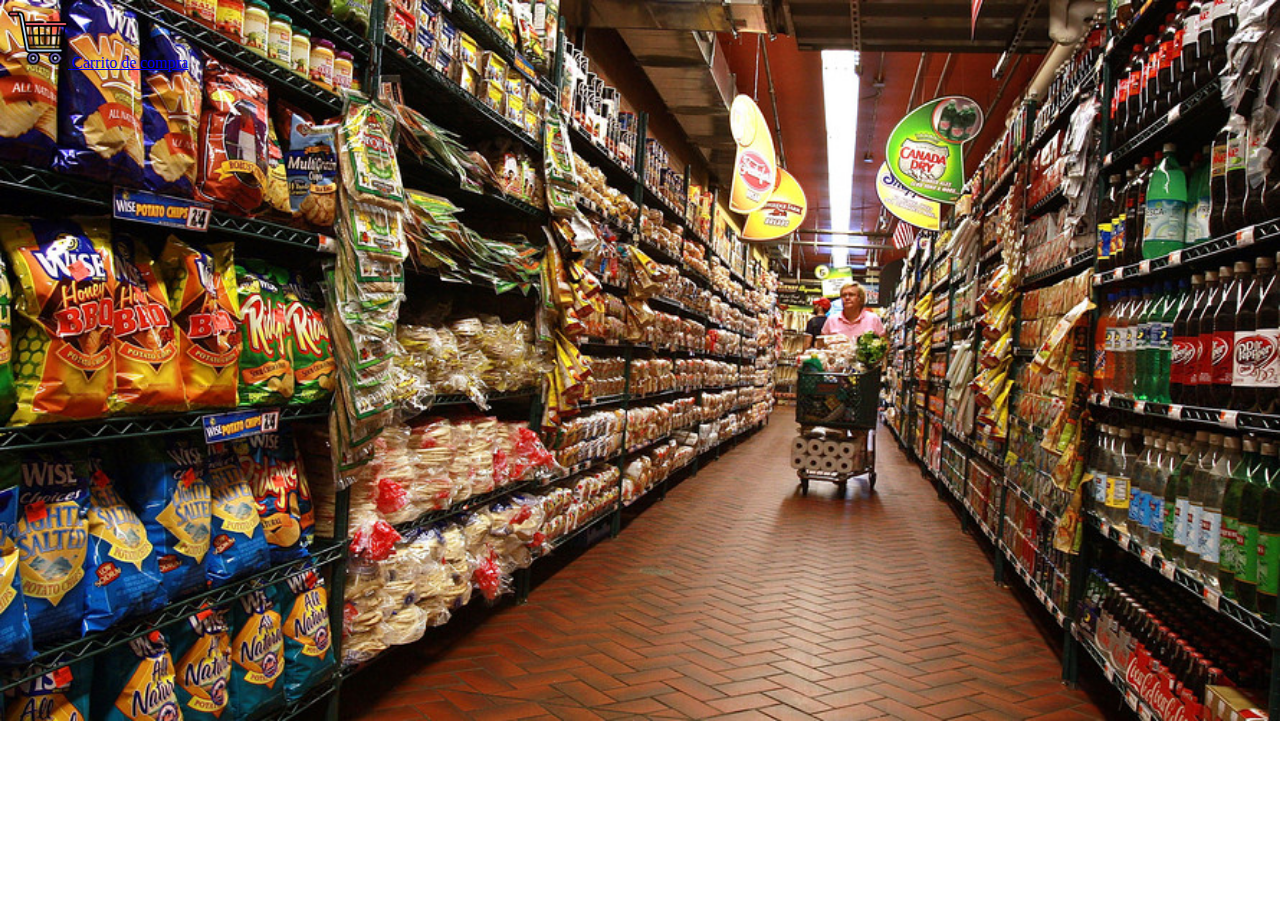
<file: Quinta-Clase/Clase-5.html>
<!DOCTYPE html>
<html lang="es">
<head>
    <meta charset="UTF-8">
    <meta http-equiv="X-UA-Compatible" content="IE=edge">
    <meta name="viewport" content="width=device-width, initial-scale=1.0">
    <link rel="stylesheet" href="./Stylos-Clase5.css">
    <link href="https://cdn.jsdelivr.net/npm/bootstrap@5.3.0-alpha3/dist/css/bootstrap.min.css" rel="stylesheet" integrity="sha384-KK94CHFLLe+nY2dmCWGMq91rCGa5gtU4mk92HdvYe+M/SXH301p5ILy+dN9+nJOZ" crossorigin="anonymous">
    <title>Carrito de compra</title>
</head>
<body>
    <nav class="navbar navbar-light bg-dark">
        <div class="container-fluid">
          <a onclick="tarea()" class="navbar-brand text-white" href="#">
            <img src="./carrito_De_Compra.png" alt="" width="60" height="60" class="d-inline-block align-text-top">
            Carrito de compra
          </a>
        </div>
      </nav>

      
     <script src="./Clase-5.js"></script> 
    <script src="https://cdn.jsdelivr.net/npm/bootstrap@5.3.0-alpha3/dist/js/bootstrap.bundle.min.js" integrity="sha384-ENjdO4Dr2bkBIFxQpeoTz1HIcje39Wm4jDKdf19U8gI4ddQ3GYNS7NTKfAdVQSZe" crossorigin="anonymous"></script>
</body>
</html>
</file>
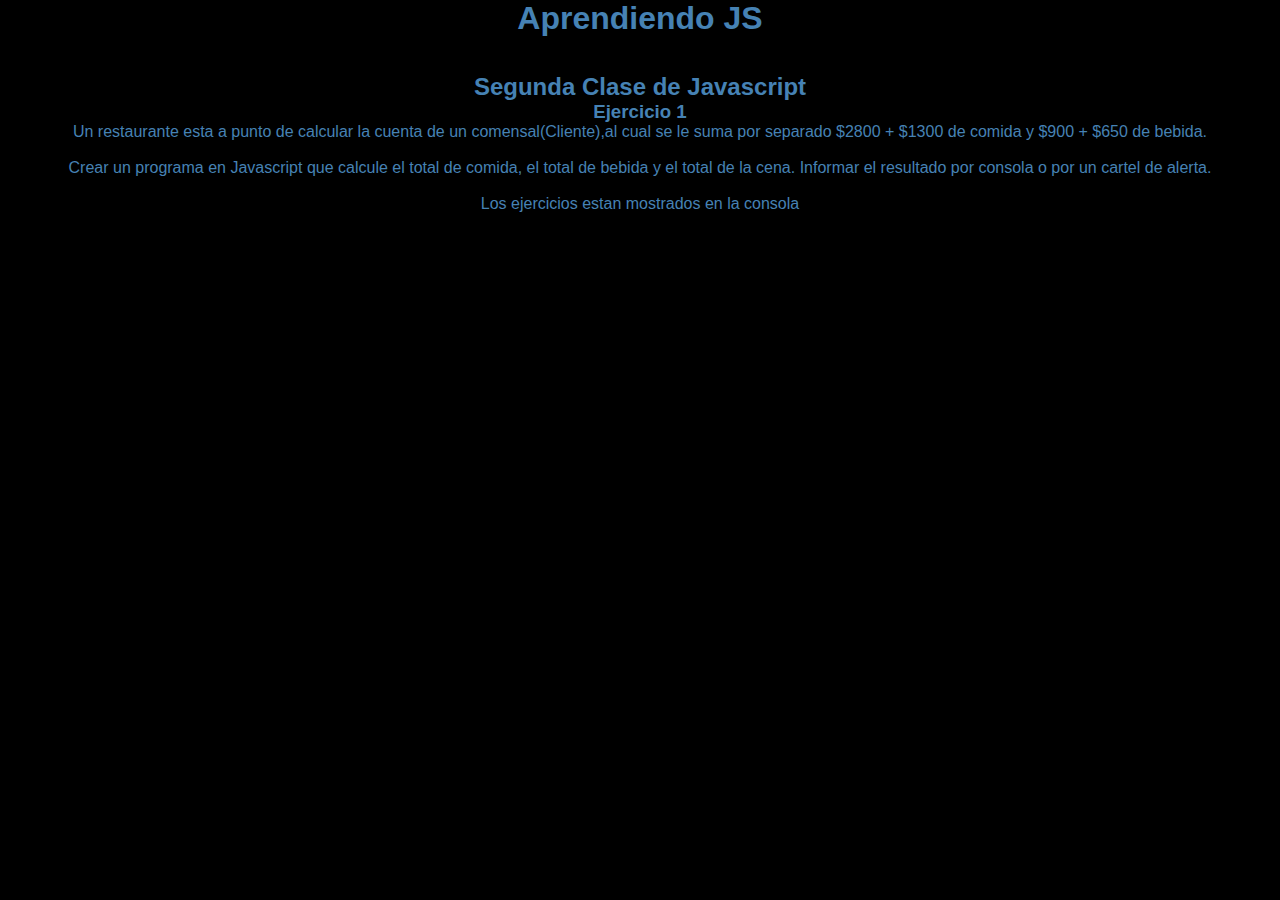
<file: segundaClase/SegundaClase.HTML>
<!DOCTYPE html>
<html lang="es">
<head>
    <meta charset="UTF-8">
    <meta http-equiv="X-UA-Compatible" content="IE=edge">
    <meta name="viewport" content="width=device-width, initial-scale=1.0">
    <link rel="stylesheet" href="../segundaClase/segunda.CSS">
    <title>Segunda clase de js</title>
</head>
<body>
    <header>
        <H1>Aprendiendo JS</H1>
    </header>
    <br><br>
    <main>
        <h2> Segunda Clase de Javascript </h2>
        <div class="text">
        <h3>Ejercicio 1</h3>
        <p>Un restaurante esta a punto de calcular la cuenta de un comensal(Cliente),al cual se le suma por
            separado $2800 + $1300 de comida y $900 + $650 de bebida. <br> <br>
            Crear un programa en Javascript que calcule el total de comida, el total de bebida y el total de la cena.
            Informar el resultado por consola o por un cartel de alerta.
        </p>
        <br>
        <p>Los ejercicios estan mostrados en la consola</p>
    </div>
    </main>
    <script src="../segundaClase/SegundaClasejs.js"></script>
</body>
</html>
</file>
<file: ejercicios-js/stylos.css>
body{
    margin: 0;
    padding: 0;
    display: flex;
    justify-content: center;
    align-items: center;
    height: 100vh;
    background: #1a0321;
    font-family:Arial, Helvetica, sans-serif;
}
.boton-neon{
    position: relative;
    display: inline-block;
    padding: 15px 30px;
    color: #fff;
    letter-spacing: 4px;
    text-decoration: none;
    overflow: hidden;
    transition: 0.2s;
}
.contenedor{
    display: flex;
    width: 100%;
    justify-content: space-around;
}

.boton-neon:hover{
    cursor: pointer;
    background: #a945c7;
    box-shadow: 0 0 10px #a945c7, 0 0 40px #a945c7, 0 0 60px #a945c7, 0 0 80px #a945c7;
    transition: 4s;
}
.boton-neon div{
position: absolute;
display: block;
}
#div1 {
    top: 0;
    left: -100%;
    width: 100%;
    height: 2px;
    background: linear-gradient(90deg,transparent,#a945c7);

}
.boton-neon:hover #div1{
    left: 100%;
    transition: 1s;
}
#div2 {
    top: -100%;
    right: 0;
    width: 2px;
    height: 100%;
    background: linear-gradient(180deg,transparent,#a945c7);

}

#div3 {
    bottom: 0;
    right: -100%;
    width: 100%;
    height: 2px;
    background: linear-gradient(270deg,transparent,#a945c7);

}
.boton-neon:hover #div3{
    right: 100%;
    transition: 1s;
    transition-delay: 0.5s;
}

.boton-neon:hover #div2{
    top: 100%;
    transition: 1s;
    transition-delay: 0.25s;
}

#div4 {
    bottom: -100%;
    left: 0;
    width: 2px;
    height: 100%;
    background: linear-gradient(360deg,transparent,#a945c7);

}
.boton-neon:hover #div4{
    bottom: 100%;
    transition: 1s;
    transition-delay: 0.75s;
}
</file>
<file: CSS/stylos.css>
body {
  font-family: Arial, Helvetica, sans-serif;
  background-color: black;
  padding-top: 3rem;
  text-align: center;
}
.Contenedor {
  padding-top: 30px;
  align-items: center;
  flex-direction: column;
  display: flex;
  margin: auto;
  border: 4px solid white;
}

.Contenedor h1,
p,
h2,
h3 {
  color: chartreuse;
}
.Titulo {
  border: 2px solid white;
  display: flex;
  align-items: center;
  justify-content: center;
  width: 50%;
}
.Titulo a {
  text-decoration: none;
}
.Titulo:hover {
  background-color: darkblue;
  transition: 2s;
}
.Cabecera {
  display: flex;
  justify-content: space-between;
  border: 1px solid white;
}
.botonera {
  width: 30%;
  justify-content: space-around;
  display: flex;
  border: solid white;
}
.botonera a {
  text-decoration: none;
}
.links {
  width: 100%;
  justify-content: space-around;
  display: flex;
}
.links h3:hover {
  color: white;
}
.boton-comandos-git {
  display: flex;
  align-items: center;
  justify-content: center;
  font-size: 30px;
  margin-bottom: 20px;
  border: solid 2px white;
  width: 70%;
}
.boton-comandos-git a {
  align-items: center;
  display: flex;
  justify-content: center;
  height: 100px;
  width: 100%;
  text-decoration: none;
  color: chartreuse;
}

.boton-comandos-git a:hover {
  color: black;
}
.boton-comandos-git:hover {
  background-color: chartreuse;
}
</file>
<file: css/index.css>
* {
  margin: 0;
}

header {
  background-color: black;
  align-items: center;
  justify-content: space-between;
  display: flex;
}
.logo {
  align-items: center;
  display: flex;
}
.logo img {
  height: 100px;
}
.botones {
  margin-right: 1rem;
  display: flex;
}
.nombre-empresa {
  color: white;
}
.botones a {
  color: white;
}

@media (max-width: 760px) {
  header {
    flex-direction: column;
  }
  nav {
    padding: 10px 0px;
  }
}
.articulo2{
    background-color:slategrey;
}

.habitacion{
    /* margin: px; */
    display: flex;
    justify-content:space-between;

}
.placard1{
    width: 20rem;
    height: 35rem;
}
.texto2{
    color: black;
    display: flex;
    align-items: center;
    justify-content: center;
    padding: 20px;
}
@media(max-width:992px){
    .habitacion{
        flex-direction: column;
        align-items: center;
    }
    .placard1{
        width: 90%;
        padding: 1rem;
    }
}
.subtitulo{
  text-decoration: none;
  color: black;
}
</file>
<file: Tercera-Clase/styles.css>
body{
    font-family:'Times New Roman', Times, serif;
    display: flex;
    justify-content: center;
    background-color: #121f3d;
}
.titulo{
    color: #98ca3f;
}
</file>
<file: Clase-4/stylos-4.CSS>
body{
    background-color: #121f3d;
}
</file>
<file: Quinta-Clase/Stylos-Clase5.css>
body{
    background-image: url(./Super.jpg);
    background-size: cover;
    background-repeat: no-repeat;
    background-position-x:center;
   
}
</file>
<file: segundaClase/segunda.CSS>
* {
    font-family:'Gill Sans', 'Gill Sans MT', Calibri, 'Trebuchet MS', sans-serif;
    background:black;
    margin: 0;
    padding: 0;
}
header h1{
    color: steelblue;
    display: flex;
    align-items: center;
    justify-content: center;
}

main h2{
    color: steelblue;
    display: flex;
    justify-content: center;
}
.text{
    text-align: center;
    color:steelblue ;
}
</file>
